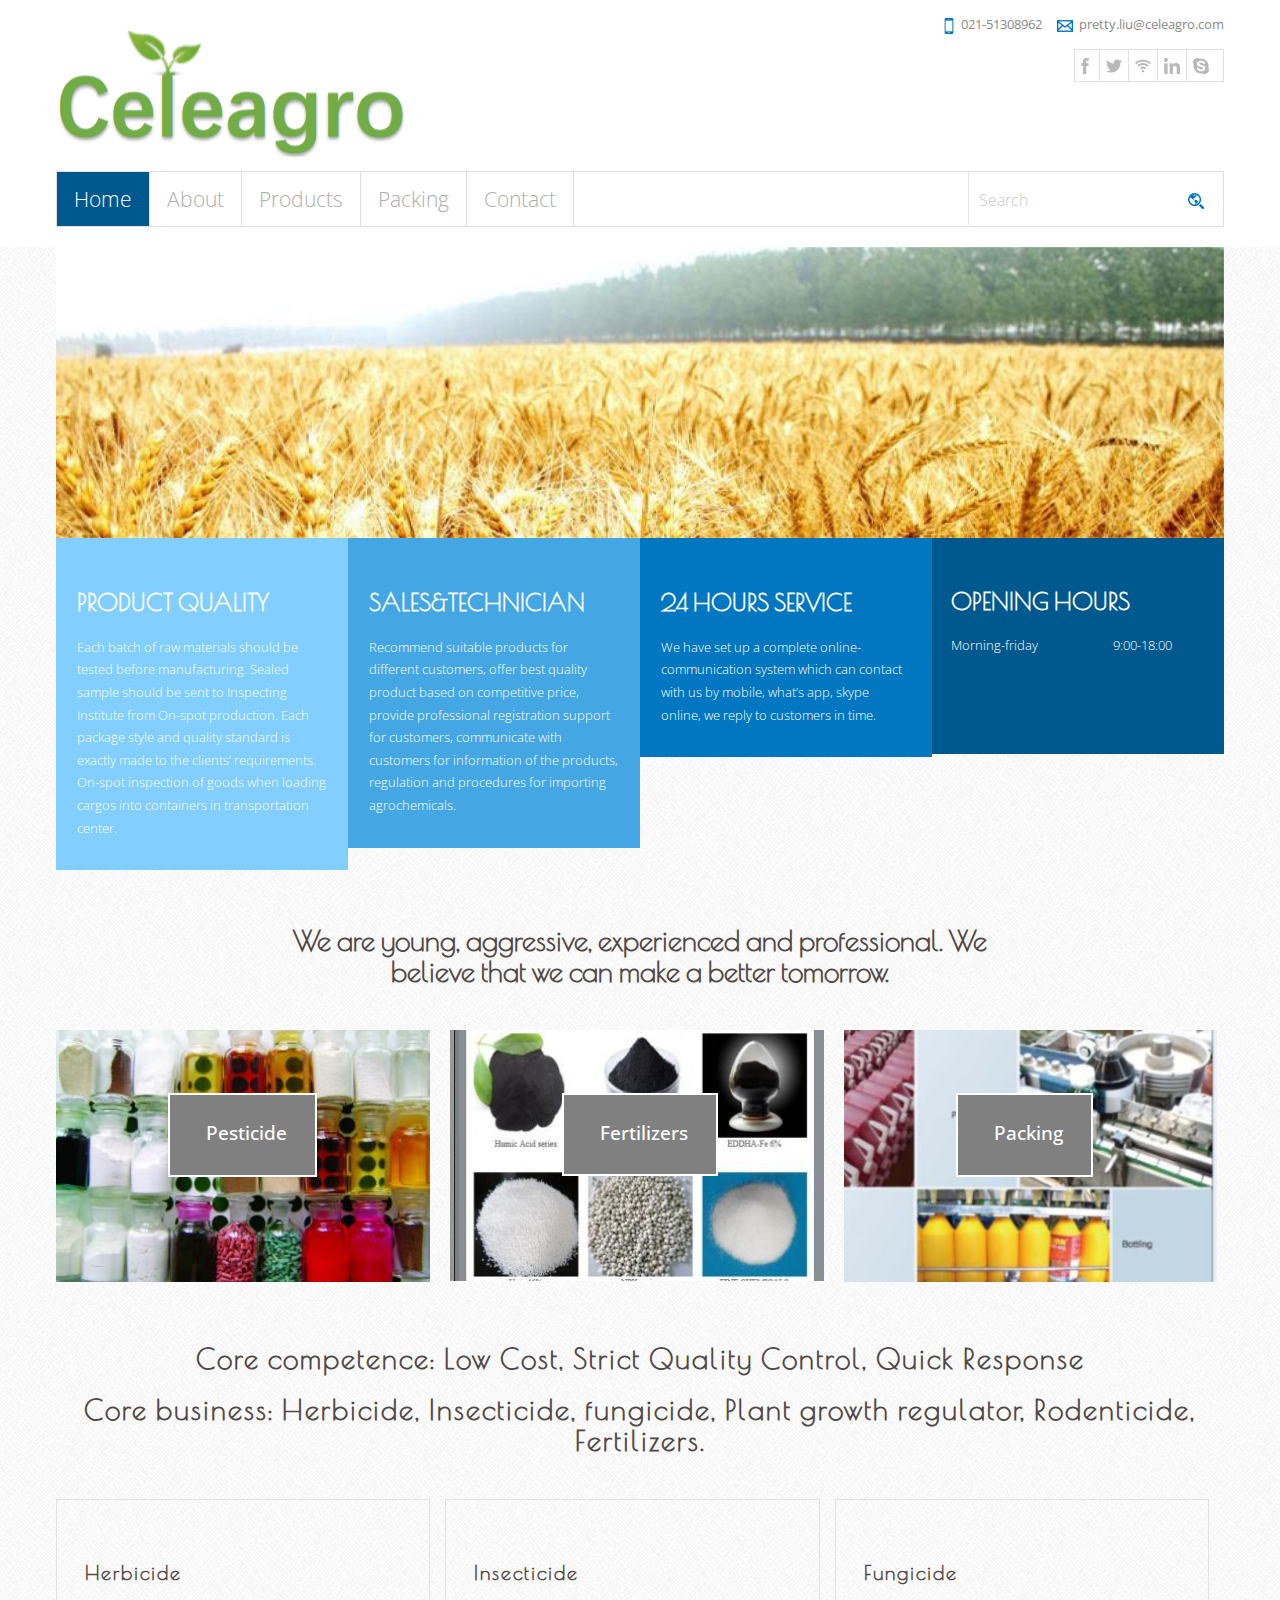
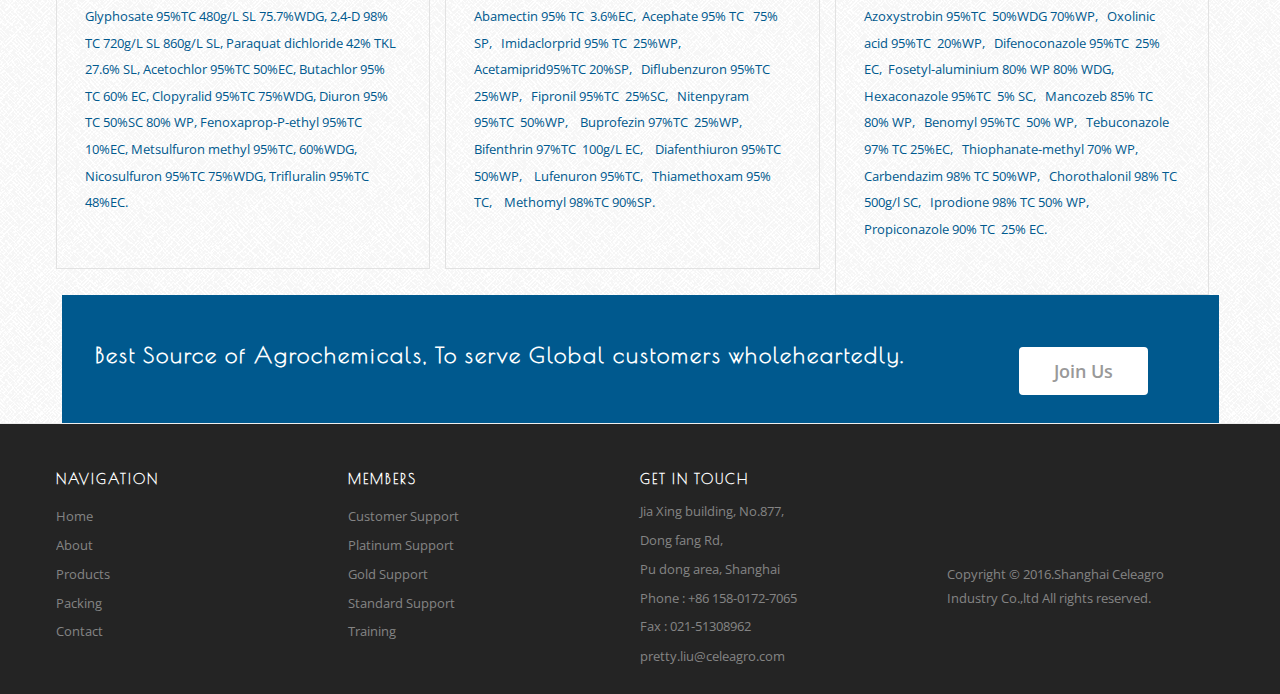
<file: WebContent/index.html>
<!DOCTYPE HTML>
<html>
<head>
<title>Home</title>
<link href="css/bootstrap.css" rel="stylesheet" type="text/css"
	media="all">
<link href="css/style.css" rel="stylesheet" type="text/css" media="all" />
<meta name="viewport"
	content="width=device-width, initial-scale=1, maximum-scale=1">
<meta http-equiv="Content-Type" content="text/html; charset=utf-8" />
<script type="application/x-javascript"> addEventListener("load", function() { setTimeout(hideURLbar, 0); }, false); function hideURLbar(){ window.scrollTo(0,1); }>
</script>
<meta name="keywords"
	content="Medicus Responsive web template, Bootstrap Web Templates, Flat Web Templates, AndriodCompatible web template, Smartphone Compatible web template, free webdesigns for Nokia, Samsung, LG, SonyErricsson, Motorola web design" />
<link href='http://fonts.useso.com/css?family=Raleway' rel='stylesheet'
	type='text/css'>
<script src="js/jquery.min.js"> </script>
<!--fonts-->
<link href='http://fonts.useso.com/css?family=Poiret+One'
	rel='stylesheet' type='text/css'>
<link
	href='http://fonts.useso.com/css?family=Open+Sans:300italic,400italic,600italic,700italic,800italic,700,300,600,800,400'
	rel='stylesheet' type='text/css'>
<!--/fonts-->
<link rel="stylesheet" href="css/responsiveslides.css">
<script src="js/responsiveslides.min.js"></script>
<script>
		    // You can also use "$(window).load(function() {"
			    $(function () {
			
			      // Slideshow 1
			      $("#slider1").responsiveSlides({
			        maxwidth: 1600,
			        speed: 600
			      });
			});
		  </script>
<!-- Bootstrap core JavaScript
    ================================================== -->
<!-- Placed at the end of the document so the pages load faster -->
<!-- js -->
<script src="js/bootstrap.js"></script>
<!-- js -->
<script type="text/javascript" src="js/move-top.js"></script>
<script type="text/javascript" src="js/easing.js"></script>
<!--/script-->
<script type="text/javascript">
			jQuery(document).ready(function($) {
				$(".scroll").click(function(event){		
					event.preventDefault();
					$('html,body').animate({scrollTop:$(this.hash).offset().top},900);
				});
			});
</script>

</head>
<body>
	<!--start-header-->
	<div class="header">
		<!--start-container-->
		<div class="container">
			<!--start-top-header-->
			<div class="main-header">

				<div class="clearfix"></div>
				<div class="top-header">
					<div class="logo">
						<a href="index.html"><img src="images/logo.png" title="logo" /></a>
					</div>
					<div class="top-header-right">
						<ul class="support">
							<li><span><i class="tele-in"> </i>021-51308962</span></li>
							<li><a href="mailto:pretty.liu@celeagro.com"><i> </i>pretty.liu@celeagro.com</a></li>
						</ul>
						<div class="top-header-contact-account">

							<div class="social">
								<ul>
									<li><a href="#"><i class="facebook"> </i></a></li>
									<li><a href="#"><i class="twitter"> </i></a></li>
									<li><a href="#"><i class="dribble"> </i></a></li>
									<li><a href="#"><i class="linkdin"> </i></a></li>
									<li><a href="#"><i class="google"> </i></a></li>
								</ul>
							</div>
						</div>
						<div class="clearfix"></div>
					</div>
					<div class="clearfix"></div>
				</div>
				<!--End-top-header-->

				<!--start-main-header-->
				<div class="navigation">
					<div class="container">
						<nav class="navbar navbar-default">
							<div class="navbar-header">
								<button type="button" class="navbar-toggle collapsed"
									data-toggle="collapse"
									data-target="#bs-example-navbar-collapse-1">
									<span class="sr-only">Toggle navigation</span> <span
										class="icon-bar"> </span> <span class="icon-bar"> </span> <span
										class="icon-bar"> </span>
								</button>
							</div>

							<div class="collapse navbar-collapse nav-wil"
								id="bs-example-navbar-collapse-1">
								<ul class="nav navbar-nav">
									<li class="active"><a href="index.html">Home <span
											class="sr-only">(current)</span></a></li>
									<li><a href="about.html">About</a></li>
									<li><a href="products.html">Products</a></li>
									<li><a href="packing.html">Packing</a></li>
									<li><a href="contact.html">Contact</a></li>
								</ul>
								<div class="search">
									<form>
										<input type="search" value="Search" onFocus="this.value = '';"
											onBlur="if (this.value == '') {this.value = 'Search';}"
											required=""> <input type="submit" value=" ">
									</form>
								</div>
								<div class="clearfix"></div>
							</div>
							<!-- /.navbar-collapse -->
						</nav>
					</div>
				</div>
				<div class="clearfix"></div>
			</div>
			<!-- script-for-menu -->
			<script>
				$("span.menu").click(function(){
					$(".top-nav ul").slideToggle("slow" , function(){
					});
				});
		 </script>
			<!-- script-for-menu -->
		</div>
		<!----End-main-header----->
	</div>
	<div class="clearfix"></div>
	<!---End-header--->
	<!--start-image-slider---->
	<div class="image-slider">
		<!-- Slideshow 1 -->
		<ul class="rslides" id="slider1">
			<li><img src="images/slider1.jpg" alt=""></li>
			<li><img src="images/slider2.jpg" alt=""></li>
			<li><img src="images/slider3.jpg" alt=""></li>
		</ul>
		<!-- Slideshow 2 -->
		<div class="banner-grids">
			<div class="container">
				<div class="banner-grid1">
					<h3>Product Quality</h3>
					<p>Each batch of raw materials should be tested before
						manufacturing. Sealed sample should be sent to Inspecting
						Institute from On-spot production. Each package style and quality
						standard is exactly made to the clients’ requirements. On-spot
						inspection of goods when loading cargos into containers in
						transportation center.</p>
				</div>
				<div class="banner-grid2">
					<h3>Sales&Technician</h3>
					<p>Recommend suitable products for different customers, offer
						best quality product based on competitive price, provide
						professional registration support for customers, communicate with
						customers for information of the products, regulation and
						procedures for importing agrochemicals.</p>
				</div>
				<div class="banner-grid3">
					<h3>24 Hours Service</h3>
					<p>We have set up a complete online-communication system which
						can contact with us by mobile, what’s app, skype online, we reply
						to customers in time.</p>
				</div>
				<div class="banner-grid4">
					<h3>Opening Hours</h3>
					<ul>
						<li>Morning-friday<span>9:00-18:00</span></li>
					</ul>
				</div>
			</div>
		</div>
	</div>
	<!--End-image-slider---->
	<!---start-content----->
	<div class="content">
		<div class="container">
			<div class="content-grids">
				<h2>We are young, aggressive, experienced and professional. We
					believe that we can make a better tomorrow.</h2>
				<div class="col-md-4 contnt-grids">
					<img src="images/w1.jpg" class="img-responsive" alt="" />
					<div class="caption2">
						<h3>
							<a href="products.html">Pesticide</a>
						</h3>
					</div>
				</div>
				<div class="col-md-4 contnt-grids cntr">
					<img src="images/w2.jpg" class="img-responsive" alt="" />
					<div class="caption2">
						<h3>
							<a href="products.html">Fertilizers</a>
						</h3>
					</div>
				</div>
				<div class="col-md-4 contnt-grids">
					<img src="images/w3.jpg" class="img-responsive" alt="" />
					<div class="caption2">
						<h3>
							<a href="packing.html">Packing</a>
						</h3>
					</div>
				</div>
				<div class="clearfix"></div>
			</div>
		</div>
	</div>
	<!---start-content//----->
	<div class="recent">
		<div class="container">
			<div class="recent-head">
				<h3>Core competence: Low Cost, Strict Quality Control, Quick
					Response</h3>
				<h3>Core business: Herbicide, Insecticide, fungicide, Plant
					growth regulator, Rodenticide, Fertilizers.</h3>
			</div>
			<div class="charitys">
				<div class="col-md-4 chrt_grid">
					<div class="chrty">
						<h3>Herbicide</h3>
						<p>Glyphosate 95%TC 480g/L SL 75.7%WDG, 2,4-D 98% TC 720g/L SL
							860g/L SL, Paraquat dichloride 42% TKL 27.6% SL, Acetochlor 95%TC
							50%EC, Butachlor 95% TC 60% EC, Clopyralid 95%TC 75%WDG, Diuron
							95% TC 50%SC 80% WP, Fenoxaprop-P-ethyl 95%TC 10%EC, Metsulfuron
							methyl 95%TC, 60%WDG, Nicosulfuron 95%TC 75%WDG, Trifluralin
							95%TC 48%EC.</p>
					</div>
				</div>
				<div class="col-md-4 chrt_grid middle">
					<div class="chrty">
						<h3>Insecticide</h3>
						<p>Abamectin 95% TC  3.6%EC,  Acephate 95% TC   75% SP,  
							Imidaclorprid 95% TC  25%WP,   Acetamiprid95%TC 20%SP,  
							Diflubenzuron 95%TC  25%WP,   Fipronil 95%TC  25%SC,   Nitenpyram
							95%TC  50%WP,    Buprofezin 97%TC  25%WP,    Bifenthrin 97%TC 
							100g/L EC,    Diafenthiuron 95%TC  50%WP,    Lufenuron 95%TC,  
							Thiamethoxam 95% TC,    Methomyl 98%TC 90%SP.</p>
					</div>
				</div>
				<div class="col-md-4 chrt_grid">
					<div class="chrty">
						<h3>Fungicide</h3>
						<p>Azoxystrobin 95%TC  50%WDG 70%WP,   Oxolinic acid 95%TC 
							20%WP,   Difenoconazole 95%TC  25% EC,  Fosetyl-aluminium 80% WP
							80% WDG,   Hexaconazole 95%TC  5% SC,   Mancozeb 85% TC 80% WP,  
							Benomyl 95%TC  50% WP,   Tebuconazole 97% TC 25%EC,  
							Thiophanate-methyl 70% WP,   Carbendazim 98% TC 50%WP,  
							Chorothalonil 98% TC 500g/l SC,   Iprodione 98% TC 50% WP,  
							Propiconazole 90% TC  25% EC.</p>
					</div>
				</div>
				<div class="clearfix"></div>
			</div>
			<div class="clearfix"></div>
		</div>
	</div>
	<!---->
	<div class="join">
		<div class="container">
			<div class="col-md-9 join-info">
				<h3>Best Source of Agrochemicals, To serve Global customers
					wholeheartedly.</h3>

			</div>
			<div class="col-md-3 join-link">
				<a href="contact.html">Join Us</a>
			</div>
			<div class="clearfix"></div>
		</div>
	</div>
	<!--
	<div class="featured">
		<div class="container">
			<div class="project_grids">
				<div class="col-md-4 project1 fetur">
					<h3>FEATURED PROJECTS</h3>
					<img src="images/r1.jpg" class="img-responsive" alt="" />
					<p>Cras malesuada aliquet lorem, ac varius arcu mattis egestas.
						Sed molestie tincidunt ex, ac finibus felis porttitor id. Fusce
						eleifend magna eget nibh pharetra condimentum sit amet molestie
						erat.</p>
				</div>
				<div class="col-md-4 project2 fetur">
					<h3>REMEDY & CURATIVE</h3>
					<div class="event">
						<h5>
							<a href="#">12 November, 2015</a>
						</h5>
						<p>Etiam efficitur porttitor tortor nec accumsan. Mauris et
							orci ante. Ut sed tortor rhoncus massa accumsan egestas. Sed
							fringilla at mauris sed ullamcorper.</p>
					</div>
					<div class="event">
						<h5>
							<a href="#">12 November, 2015</a>
						</h5>
						<p>Etiam efficitur porttitor tortor nec accumsan. Mauris et
							orci ante. Ut sed tortor rhoncus massa accumsan egestas. Sed
							fringilla at mauris sed ullamcorper.</p>
					</div>
					<div class="event">
						<h5>
							<a href="#">12 November, 2015</a>
						</h5>
						<p>Etiam efficitur porttitor tortor nec accumsan. Mauris et
							orci ante. Ut sed tortor rhoncus massa accumsan egestas. Sed
							fringilla at mauris sed ullamcorper.</p>
					</div>
				</div>
				<div class="col-md-4 project3 fetur">
					<h3>Treatment For Your Skin</h3>
					<ul>
						<li><a href="#"><span>></span>Child Protection</a></li>
						<li><a href="#"><span>></span>Health and Nutrition</a></li>
						<li><a href="#"><span>></span>HIV/AIDS</a></li>
						<li><a href="#"><span>></span>Livelihoods</a></li>
						<li><a href="#"><span>></span>Kidsave International</a></li>
						<li><a href="#"><span>></span>Union Rescue Mission</a></li>
						<li class="last"><a href="#"><span>></span>Child
								Attivities</a></li>
					</ul>
				</div>
				<div class="clearfix"></div>
			</div>
		</div>
	</div>  -->
	<!---->
	<div class="footer">
		<div class="container">
			<div class="col-md-3 ftr_navi ftr">
				<h3>NAVIGATION</h3>
				<ul>
					<li><a href="index.html">Home</a></li>
					<li><a href="about.html">About</a></li>
					<li><a href="products.html">Products</a></li>
					<li><a href="packing.html">Packing</a></li>
					<li><a href="contact.html">Contact</a></li>
				</ul>
			</div>
			<div class="col-md-3 ftr_navi ftr">
				<h3>MEMBERS</h3>
				<ul>
					<li><a href="#">Customer Support</a></li>
					<li><a href="#">Platinum Support</a></li>
					<li><a href="#">Gold Support</a></li>
					<li><a href="#">Standard Support</a></li>
					<li><a href="#">Training</a></li>
				</ul>
			</div>

			<div class="col-md-3 get_in_touch ftr">
				<h3>GET IN TOUCH</h3>
				<p>Jia Xing building, No.877,</p>
				<p>Dong fang Rd,</p>
				<p>Pu dong area, Shanghai</p>
				<p>Phone : +86 158-0172-7065</p>
				<p>Fax : 021-51308962</p>
				<a href="mailto:pretty.liu@celeagro.com"><i> </i>pretty.liu@celeagro.com</a>
			</div>

			<div class="col-md-3 ftr-logo">
			
				<p>
					Copyright &copy; 2016.<a href="http://www.celeagro.com/"
						target="_blank" title="蒲奕国际">Shanghai Celeagro Industry
						Co.,ltd</a> All rights reserved.
				</p>
			</div>
			<div class="clearfix"></div>
		</div>
	</div>
	<!---End-container---->
	<!---->
	<script type="text/javascript">
		$(document).ready(function() {
				/*
				var defaults = {
				containerID: 'toTop', // fading element id
				containerHoverID: 'toTopHover', // fading element hover id
				scrollSpeed: 1200,
				easingType: 'linear' 
				};
				*/
		$().UItoTop({ easingType: 'easeOutQuart' });
});
</script>
	<a href="#to-top" id="toTop" style="display: block;"> <span
		id="toTopHover" style="opacity: 1;"> </span></a>
	<!---->
</body>
</html>
</file>
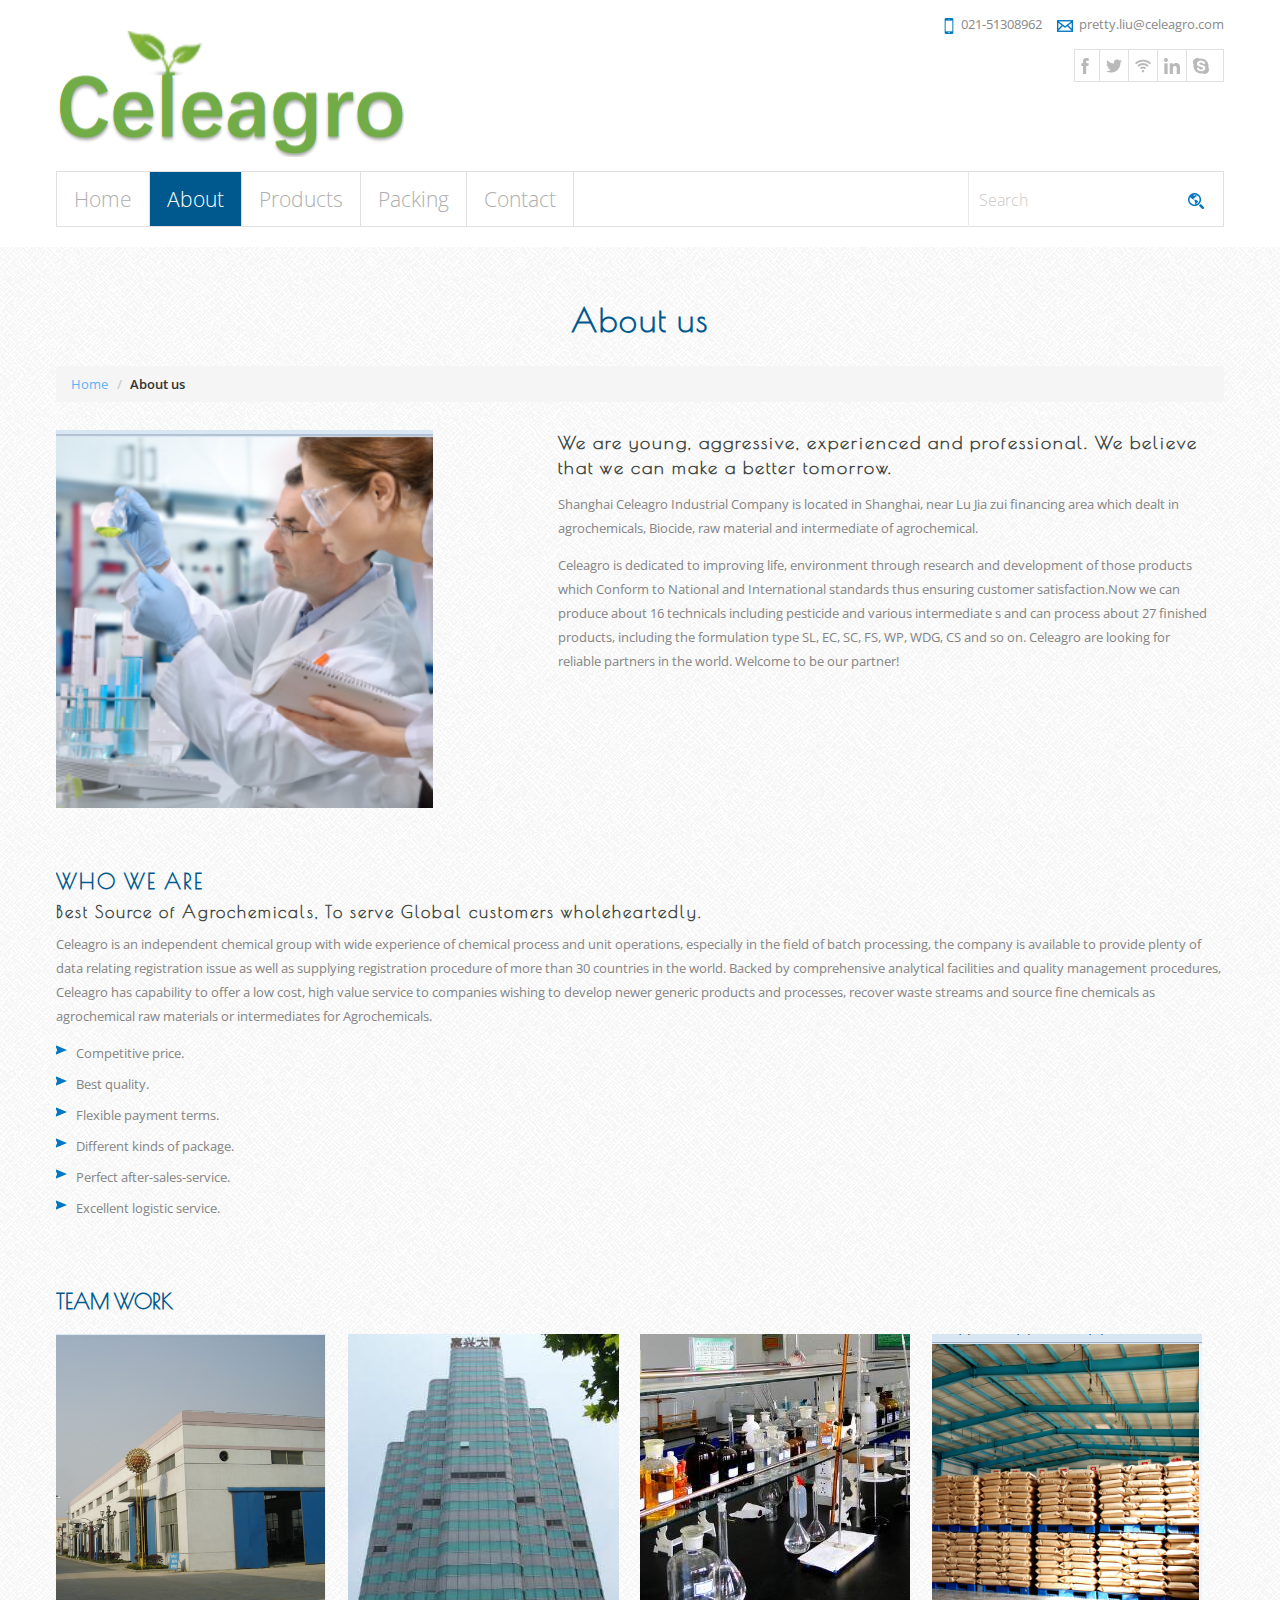
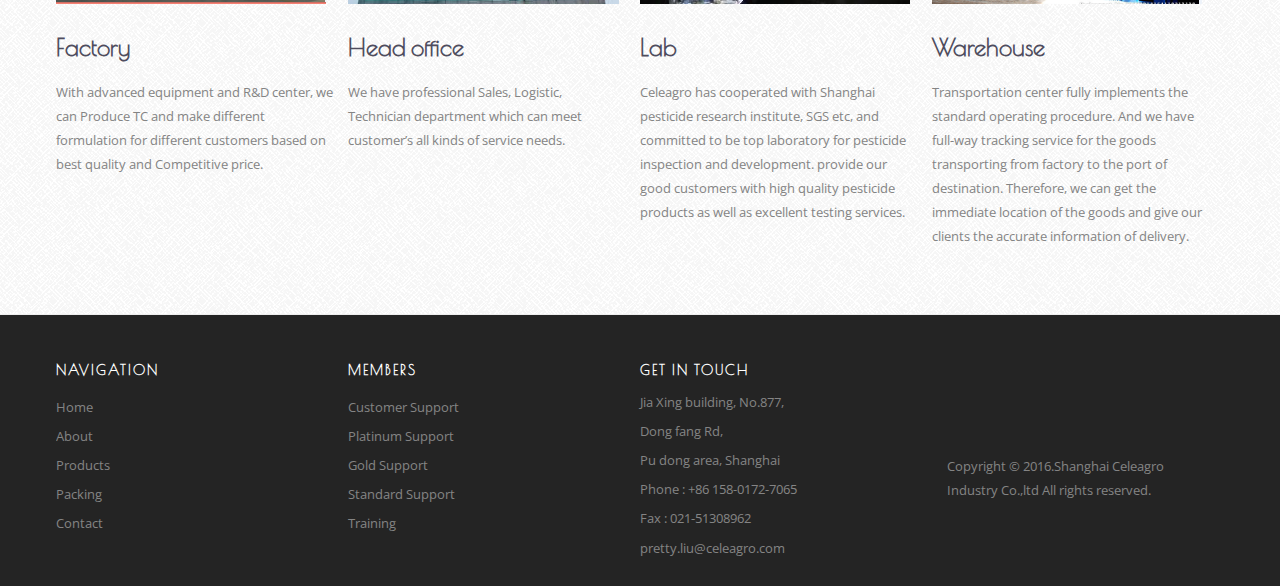
<file: WebContent/about.html>
<!DOCTYPE HTML>
<html>
<head>
<title>About</title>
<link href="css/bootstrap.css" rel="stylesheet" type="text/css"
	media="all">
<link href="css/style.css" rel="stylesheet" type="text/css" media="all" />
<link href='http://fonts.useso.com/css?family=Raleway' rel='stylesheet'
	type='text/css'>
<link rel="stylesheet" href="css/responsiveslides.css">
<script src="js/jquery.min.js"></script>
<meta name="viewport"
	content="width=device-width, initial-scale=1, maximum-scale=1">
<meta http-equiv="Content-Type" content="text/html; charset=utf-8" />
<script type="application/x-javascript">
	 addEventListener("load", function() { setTimeout(hideURLbar, 0); }, false); function hideURLbar(){ window.scrollTo(0,1); }>

</script>
<meta name="keywords"
	content="Medicus Responsive web template, Bootstrap Web Templates, Flat Web Templates, Andriod Compatible web template, 
Smartphone Compatible web template, free webdesigns for Nokia, Samsung, LG, SonyErricsson, Motorola web design" />
<!--fonts-->
<link href='http://fonts.useso.com/css?family=Poiret+One'
	rel='stylesheet' type='text/css'>
<link
	href='http://fonts.useso.com/css?family=Open+Sans:300italic,400italic,600italic,700italic,800italic,700,300,600,800,400'
	rel='stylesheet' type='text/css'>
<!--/fonts-->
<!-- Bootstrap core JavaScript
    ================================================== -->
<!-- Placed at the end of the document so the pages load faster -->
<!-- js -->
<script src="js/bootstrap.js"></script>
<!-- js -->
<script type="text/javascript" src="js/move-top.js"></script>
<script type="text/javascript" src="js/easing.js"></script>
<!--/script-->
<script type="text/javascript">
	jQuery(document).ready(function($) {
		$(".scroll").click(function(event) {
			event.preventDefault();
			$('html,body').animate({
				scrollTop : $(this.hash).offset().top
			}, 900);
		});
	});
</script>
</head>
<body>
	<!-----start-header----->
	<div class="header">
		<!---start-container---->
		<div class="container">
			<!--start-top-header-->
			<div class="main-header">

				<div class="clearfix"></div>
				<div class="top-header">
					<div class="logo">
						<a href="index.html"><img src="images/logo.png" title="logo" /></a>
					</div>
					<div class="top-header-right">
						<ul class="support">
							<li><span><i class="tele-in"> </i>021-51308962</span></li>
							<li><a href="mailto:pretty.liu@celeagro.com"><i> </i>pretty.liu@celeagro.com</a></li>
						</ul>
						<div class="top-header-contact-account">

							<div class="social">
								<ul>
									<li><a href="#"><i class="facebook"> </i></a></li>
									<li><a href="#"><i class="twitter"> </i></a></li>
									<li><a href="#"><i class="dribble"> </i></a></li>
									<li><a href="#"><i class="linkdin"> </i></a></li>
									<li><a href="#"><i class="google"> </i></a></li>
								</ul>
							</div>
						</div>
						<div class="clearfix"></div>
					</div>
					<div class="clearfix"></div>
				</div>
			</div>
			<!--End-top-header-->
			<div class="navigation">
				<div class="container">
					<nav class="navbar navbar-default">
						<div class="navbar-header">
							<button type="button" class="navbar-toggle collapsed"
								data-toggle="collapse"
								data-target="#bs-example-navbar-collapse-1">
								<span class="sr-only">Toggle navigation</span> <span
									class="icon-bar"> </span> <span class="icon-bar"> </span> <span
									class="icon-bar"> </span>
							</button>
						</div>
						<div class="collapse navbar-collapse nav-wil"
							id="bs-example-navbar-collapse-1">
							<ul class="nav navbar-nav">
								<li><a href="index.html">Home <span class="sr-only">(current)</span></a></li>
								<li class="active"><a href="about.html">About</a></li>
								<li><a href="products.html">Products</a></li>
								<li><a href="packing.html">Packing</a></li>
								<li><a href="contact.html">Contact</a></li>
							</ul>
							<div class="search">
								<form>
									<input type="search" value="Search" onfocus="this.value = '';"
										onblur="if (this.value == '') {this.value = 'Search';}"
										required=""> <input type="submit" value=" ">
								</form>
							</div>
							<div class="clearfix"></div>
						</div>
						<!-- /.navbar-collapse -->
					</nav>
				</div>
			</div>
			<div class="clearfix"></div>
			<!----start-main-header----->
			<div class="main-header">

				<!-- script-for-menu -->
				<script>
					$("span.menu").click(function() {
						$(".top-nav ul").slideToggle("slow", function() {
						});
					});
				</script>
				<!-- script-for-menu -->


			</div>
			<!----End-main-header----->
		</div>
	</div>
	<!---End-header--->
	<!--start-about-->
	<div class="about">
		<div class="container">
			<div class="about-main">
				<h3>About us</h3>
				<ol class="breadcrumb">
					<li><a href="index.html">Home</a></li>
					<li class="active">About us</li>
				</ol>
				<div class="about-top">
					<div class="col-md-5 about-top-left">
						<img src="images/B.jpg" class="img-responsive" alt="" />
					</div>
					<div class="col-md-7 about-top-right">
						<h4>We are young, aggressive, experienced and professional.
							We believe that we can make a better tomorrow.</h4>
						<p>Shanghai Celeagro Industrial Company is located in
							Shanghai, near Lu Jia zui financing area which dealt in
							agrochemicals, Biocide, raw material and intermediate of
							agrochemical.</p>
						<p>Celeagro is dedicated to improving life, environment
							through research and development of those products which Conform
							to National and International standards thus ensuring customer
							satisfaction.Now we can produce about 16 technicals including
							pesticide and various intermediate s and can process about 27
							finished products, including the formulation type SL, EC, SC, FS,
							WP, WDG, CS and so on. Celeagro are looking for reliable partners
							in the world. Welcome to be our partner!</p>
					</div>
					<div class="clearfix"></div>
				</div>
			</div>
		</div>
		<!------->
		<div class="who_are">
			<div class="container">
				<h3>WHO WE ARE</h3>
				<h4>Best Source of Agrochemicals, To serve Global customers
					wholeheartedly.</h4>
				<p>Celeagro is an independent chemical group with wide
					experience of chemical process and unit operations, especially in
					the field of batch processing, the company is available to provide
					plenty of data relating registration issue as well as supplying
					registration procedure of more than 30 countries in the world.
					Backed by comprehensive analytical facilities and quality
					management procedures, Celeagro has capability to offer a low cost,
					high value service to companies wishing to develop newer generic
					products and processes, recover waste streams and source fine
					chemicals as agrochemical raw materials or intermediates for
					Agrochemicals.</p>

				<div class="about-list">
					<ul>
						<li><a href="">Competitive price.</a></li>
						<li><a href="">Best quality.</a></li>
						<li><a href="">Flexible payment terms.</a></li>
						<li><a href="">Different kinds of package.</a></li>
						<li><a href="">Perfect after-sales-service.</a></li>
						<li><a href="">Excellent logistic service.</a></li>
					</ul>
				</div>
			</div>
		</div>
		<!------->
		<div class="team-work">
			<div class="container">
				<h3 class="team">TEAM WORK</h3>
				<div class="team-grids">
					<div class="col-md-3 team-grid">
						<img src="images/b1.jpg" alt="" />
						<h3>
							<a href="single.html">Factory</a>
						</h3>
						<p>With advanced equipment and R&D center, we can Produce TC and make different formulation for different customers based on best quality and Competitive price.</p>
					</div>
					<div class="col-md-3 team-grid">
						<img src="images/b2.jpg" alt="" />
						<h3>
							<a href="single.html">Head office</a>
						</h3>
						<p>We have professional Sales, Logistic, Technician department which can meet customer’s all kinds of service needs.</p>
					</div>
					<div class="col-md-3 team-grid">
						<img src="images/b3.jpg" alt="" />
						<h3>
							<a href="single.html">Lab</a>
						</h3>
						<p>Celeagro has cooperated with Shanghai pesticide research institute, SGS etc, and committed to be top laboratory for pesticide inspection and development. provide our good customers with high quality pesticide products as well as excellent testing services.</p>
					</div>
					<div class="col-md-3 team-grid">
						<img src="images/b4.jpg" alt="" />
						<h3>
							<a href="single.html">Warehouse</a>
						</h3>
						<p>Transportation center fully implements the standard operating procedure. And we have full-way tracking service for the goods transporting from factory to the port of destination. Therefore, we can get the immediate location of the goods and give our clients the accurate information of delivery.</p>
					</div>
					<div class="clearfix"></div>
				</div>
			</div>
		</div>
	</div>
	<div class="footer">
		<div class="container">
			<div class="col-md-3 ftr_navi ftr">
				<h3>NAVIGATION</h3>
				<ul>
					<li><a href="index.html">Home</a></li>
					<li><a href="about.html">About</a></li>
					<li><a href="products.html">Products</a></li>
					<li><a href="packing.html">Packing</a></li>
					<li><a href="contact.html">Contact</a></li>
				</ul>
			</div>
			<div class="col-md-3 ftr_navi ftr">
				<h3>MEMBERS</h3>
				<ul>
					<li><a href="#">Customer Support</a></li>
					<li><a href="#">Platinum Support</a></li>
					<li><a href="#">Gold Support</a></li>
					<li><a href="#">Standard Support</a></li>
					<li><a href="#">Training</a></li>
				</ul>
			</div>
			<div class="col-md-3 get_in_touch ftr">
				<h3>GET IN TOUCH</h3>
				<p>Jia Xing building, No.877,</p>
				<p>Dong fang Rd,</p>
				<p>Pu dong area, Shanghai</p>
				<p>Phone : +86 158-0172-7065</p>
				<p>Fax : 021-51308962</p>
				<a href="mailto:pretty.liu@celeagro.com"><i> </i>pretty.liu@celeagro.com</a>
			</div>
			<div class="col-md-3 ftr-logo">
			
				<p>
					Copyright &copy; 2016.<a href="http://www.celeagro.com/"
						target="_blank" title="蒲奕国际">Shanghai Celeagro Industry
						Co.,ltd</a> All rights reserved.
				</p>
			</div>
			<div class="clearfix"></div>
		</div>
	</div>
	<!---->
	<script type="text/javascript">
		$(document).ready(function() {
			/*
			var defaults = {
			containerID: 'toTop', // fading element id
			containerHoverID: 'toTopHover', // fading element hover id
			scrollSpeed: 1200,
			easingType: 'linear' 
			};
			 */
			$().UItoTop({
				easingType : 'easeOutQuart'
			});
		});
	</script>
	<a href="#to-top" id="toTop" style="display: block;"> <span
		id="toTopHover" style="opacity: 1;"> </span></a>
	<!---->

</body>
</html>
</file>
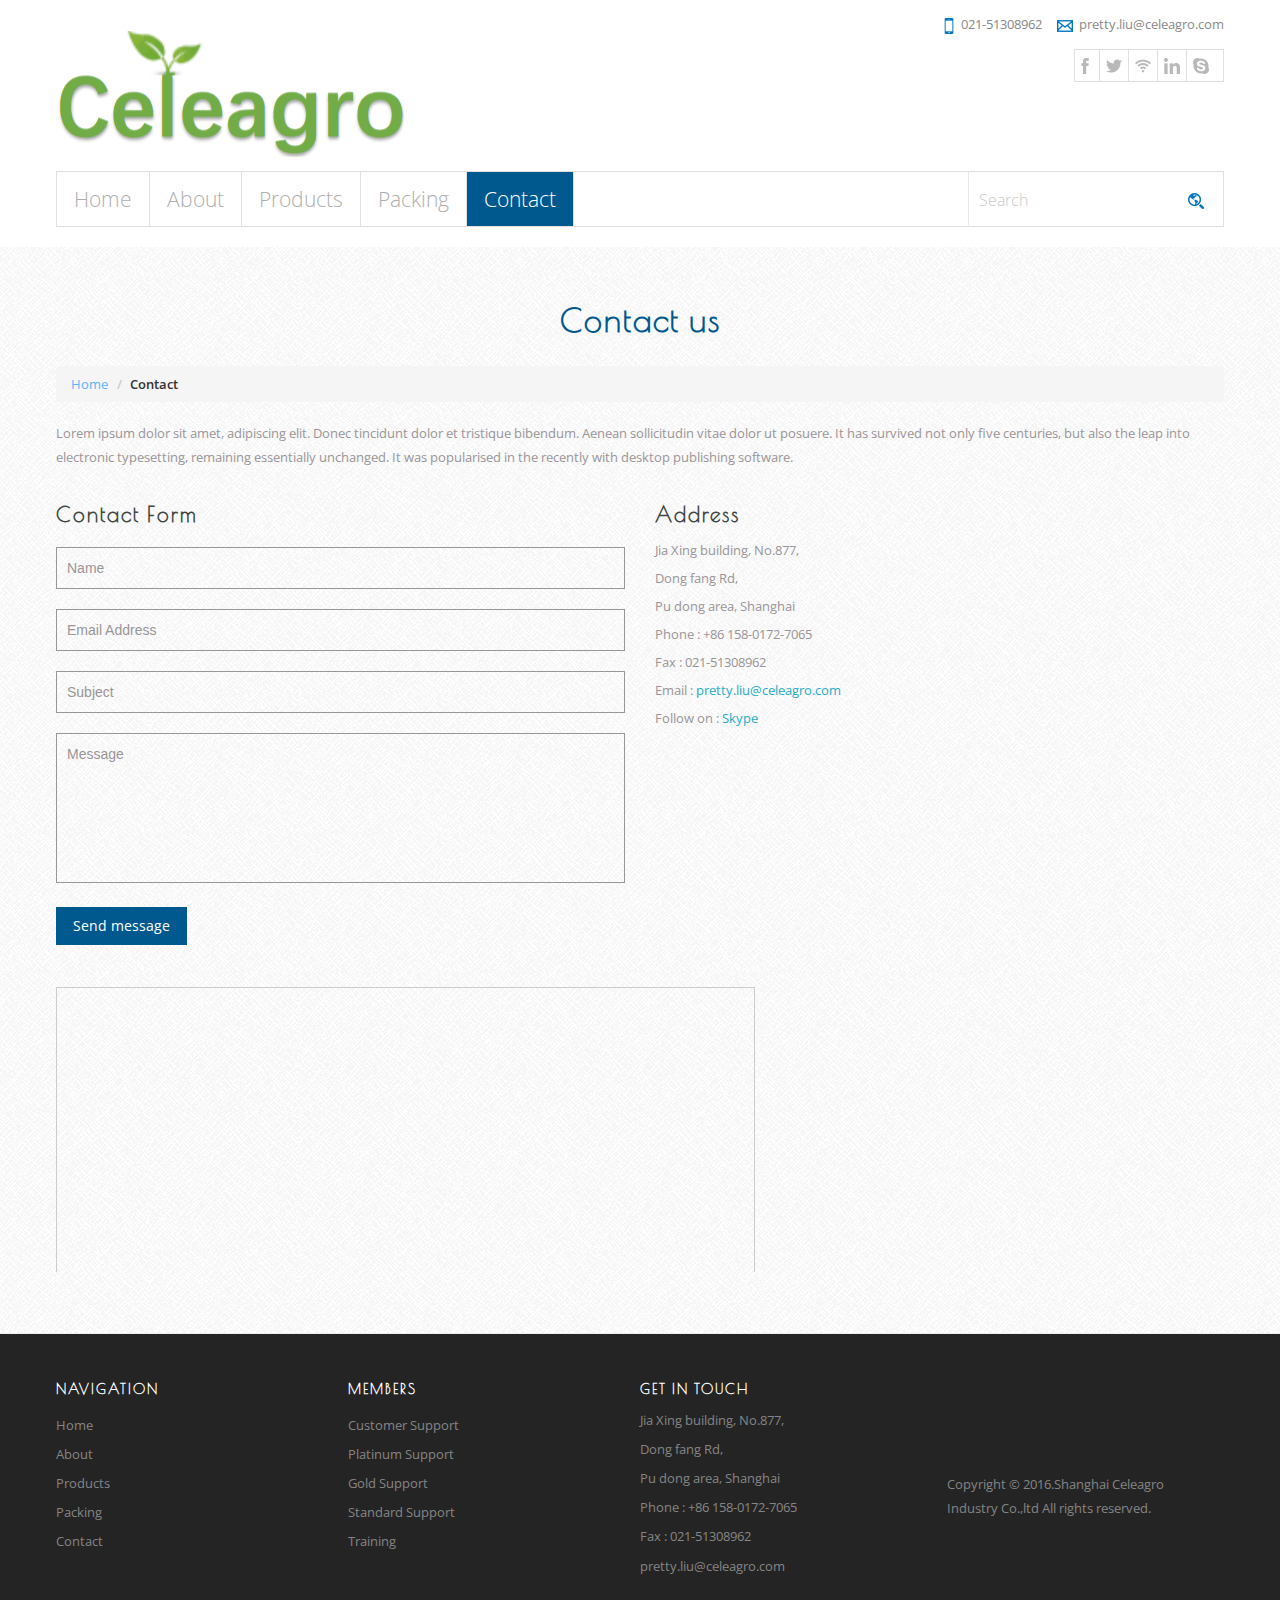
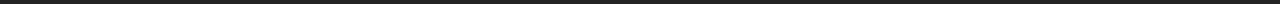
<file: WebContent/contact.html>
<!DOCTYPE HTML>
<html>
<head>
<title>Contact</title>		
<link href="css/bootstrap.css" rel="stylesheet" type="text/css" media="all">
<link href="css/style.css" rel="stylesheet" type="text/css"  media="all" />
<link href='http://fonts.useso.com/css?family=Raleway' rel='stylesheet' type='text/css'>
<link rel="stylesheet" href="css/responsiveslides.css">
<script src="js/jquery.min.js"></script>
<meta name="viewport" content="width=device-width, initial-scale=1, maximum-scale=1">
<meta http-equiv="Content-Type" content="text/html; charset=utf-8" />
<script type="application/x-javascript"> addEventListener("load", function() { setTimeout(hideURLbar, 0); }, false); function hideURLbar(){ window.scrollTo(0,1); }>
</script>
<meta name="keywords" content="Medicus Responsive web template, Bootstrap Web Templates, Flat Web Templates, Andriod Compatible web template, 
Smartphone Compatible web template, free webdesigns for Nokia, Samsung, LG, SonyErricsson, Motorola web design" 
		/>
<!--fonts-->
<link href='http://fonts.useso.com/css?family=Poiret+One' rel='stylesheet' type='text/css'>
<link href='http://fonts.useso.com/css?family=Open+Sans:300italic,400italic,600italic,700italic,800italic,700,300,600,800,400' rel='stylesheet' type='text/css'>
<!--/fonts-->
	<!-- Bootstrap core JavaScript
    ================================================== -->
    <!-- Placed at the end of the document so the pages load faster -->
	<!-- js -->
		 <script src="js/bootstrap.js"></script>
	<!-- js -->
		<script type="text/javascript" src="js/move-top.js"></script>
<script type="text/javascript" src="js/easing.js"></script>
<!--/script-->
<script type="text/javascript">
			jQuery(document).ready(function($) {
				$(".scroll").click(function(event){		
					event.preventDefault();
					$('html,body').animate({scrollTop:$(this.hash).offset().top},900);
				});
			});
</script>
	</head>
<body>
<!-----start-header----->
<div class="header">
	 <!---start-container---->
	 <div class="container">
								<!--start-top-header-->
					<div class="main-header">

				<div class="clearfix"> </div>
				<div class="top-header">
										<div class="logo">
						<a href="index.html"><img src="images/logo.png" title="logo" /></a>
					</div>
					<div class="top-header-right">
										<ul class="support">
											<li><span><i class="tele-in"> </i>021-51308962</span></li>
					<li><a href="mailto:pretty.liu@celeagro.com"><i> </i>pretty.liu@celeagro.com</a></li>
				</ul>
						<div class="top-header-contact-account">
							
							<div class="social">
								<ul>
									<li><a href="#"><i class="facebook"> </i></a></li>
									<li><a href="#"><i class="twitter"> </i></a></li>
									<li><a href="#"><i class="dribble"> </i></a></li>	
									<li><a href="#"><i class="linkdin"> </i></a></li>	
									<li><a href="#"><i class="google"> </i></a></li>										
								</ul>
							</div>
						</div>
						<div class="clearfix"> </div>
					</div>
					<div class="clearfix"> </div>
				</div>
				<!--End-top-header-->
				<div class="navigation">
	<div class="container">
		<nav class="navbar navbar-default">
									<div class="navbar-header">
			  <button type="button" class="navbar-toggle collapsed" data-toggle="collapse" data-target="#bs-example-navbar-collapse-1">
				<span class="sr-only">Toggle navigation</span>
				<span class="icon-bar"> </span>
				<span class="icon-bar"> </span>
				<span class="icon-bar"> </span>
			  </button>
			</div>
			<div class="collapse navbar-collapse nav-wil" id="bs-example-navbar-collapse-1">
			  <ul class="nav navbar-nav">
				<li><a href="index.html">Home <span class="sr-only">(current)</span></a></li>
				<li><a href="about.html">About</a></li>
				<li><a href="products.html">Products</a></li>
				<li><a href="packing.html">Packing</a></li>
				<li class="active"><a href="contact.html">Contact</a></li>
			  </ul>
				<div class="search">
					<form>
						<input type="search" value="Search" onfocus="this.value = '';" onblur="if (this.value == '') {this.value = 'Search';}" required="">
						<input type="submit" value=" ">
					</form>
				</div>
			  <div class="clearfix"> </div>
			</div><!-- /.navbar-collapse -->
		</nav>
	</div>
</div>
					<div class="clearfix"> </div>
				<!----start-main-header----->
				<div class="main-header">
		
			  <!-- script-for-menu -->
		 <script>
				$("span.menu").click(function(){
					$(".top-nav ul").slideToggle("slow" , function(){
					});
				});
		 </script>
		 <!-- script-for-menu -->	 
			
					
	 </div>
	<!----End-main-header----->
</div>	
</div>		
</div>	
<!---End-header--->
		<!---start-content----->
		<div class="content">
			<div class="container">
				<!---start-contact---->
				<div class="contact">
					<div class="contact-header">
							<h3>Contact us</h3>
							<ol class="breadcrumb">
							  <li><a href="index.html">Home</a></li>
							  <li class="active">Contact</li>						  
							</ol>
				  </div>
				  <div class="contact_head">
				   <p>Lorem ipsum dolor sit amet, adipiscing elit. Donec tincidunt dolor et tristique bibendum. Aenean sollicitudin vitae dolor ut posuere.
				 It has survived not only five centuries, but also the leap into electronic typesetting, remaining essentially unchanged. It was popularised in the recently with desktop publishing software.</p>
			 </div>	
		 <div class="contact-grids">	
			  <div class="col-md-6 contact_left">
			 		<h3>Contact Form</h3>
				  <form>
					 <div class="form_details">
						   <input type="text" class="text" value="Name" onfocus="this.value = '';" onblur="if (this.value == '') {this.value = 'Name';}">
						   <input type="text" class="text" value="Email Address" onfocus="this.value = '';" onblur="if (this.value == '') {this.value = 'Email Address';}">
							<input type="text" class="text" value="Subject" onfocus="this.value = '';" onblur="if (this.value == '') {this.value = 'Subject';}">
							<textarea value="Message" onfocus="this.value = '';" onblur="if (this.value == '') {this.value = 'Message';}">Message</textarea>
							<div class="clearfix"> </div>					   
							<input name="submit" type="submit" value="Send message">
					 </div>					 
				  </form>
			 </div>
			 <div class="col-md-6 contact_right">	
				   <h3>Address</h3>
				  <div class="address">
					 <ul>
					 <li>Jia Xing building, No.877, </li>
					 <li>Dong fang Rd,</li>
					 <li>Pu dong area, Shanghai</li>
					 <li>Phone : +86 158-0172-7065</li>
					 <li>Fax : 021-51308962</li>
					 <li>Email :   <a href="mailto:info@example.com">pretty.liu@celeagro.com</a></li>
					 <li>Follow on :  <a href="#">Skype</a>
					 </ul>
				  </div>					
			 </div>
			 <div class="clearfix"></div>
		 </div>
				  <div class="map">
					 <iframe src="map.html"> </iframe>
				  </div>
				<!---End-contact---->		
			</div>
		</div>
		<div class="footer">
			 <div class="container">				 	
				 <div class="col-md-3 ftr_navi ftr">
					 <h3>NAVIGATION</h3>
					 <ul>
						  <li><a href="index.html">Home</a></li>
						<li><a href="about.html">About</a></li>
						<li><a href="products.html">Products</a></li>
						<li><a href="packing.html">Packing</a></li>
						<li><a href="contact.html">Contact</a></li>
					 </ul>
				 </div>
				 <div class="col-md-3 ftr_navi ftr">
					 <h3>MEMBERS</h3>
					 <ul>
						 <li><a href="#">Customer Support</a></li>
						 <li><a href="#">Platinum Support</a></li>
						 <li><a href="#">Gold Support</a></li>						
						 <li><a href="#">Standard Support</a></li>
						 <li><a href="#">Training</a></li>
					 </ul>
				 </div>
				  <div class="col-md-3 get_in_touch ftr">
					  <h3>GET IN TOUCH</h3>
					  <p>Jia Xing building, No.877,</p>
					  <p>Dong fang Rd,</p>
					  <p>Pu dong area, Shanghai</p>
					  <p>Phone : +86 158-0172-7065</p>
					  <p>Fax : 021-51308962</p>
					  <a href="mailto:pretty.liu@celeagro.com"><i> </i>pretty.liu@celeagro.com</a> 
				 </div>
				 <div class="col-md-3 ftr-logo">
					
					 <p>Copyright &copy; 2016.<a href="http://www.celeagro.com/" target="_blank" title="蒲奕国际">Shanghai Celeagro Industry Co.,ltd</a> All rights reserved.</p>
				 </div>
				<div class="clearfix"></div>
			 </div>
		  </div>
		 <!---->
<script type="text/javascript">
		$(document).ready(function() {
				/*
				var defaults = {
				containerID: 'toTop', // fading element id
				containerHoverID: 'toTopHover', // fading element hover id
				scrollSpeed: 1200,
				easingType: 'linear' 
				};
				*/
		$().UItoTop({ easingType: 'easeOutQuart' });
});
</script>
<a href="#to-top" id="toTop" style="display: block;"> <span id="toTopHover" style="opacity: 1;"> </span></a>
<!----> 

	</body>
</html>
</file>
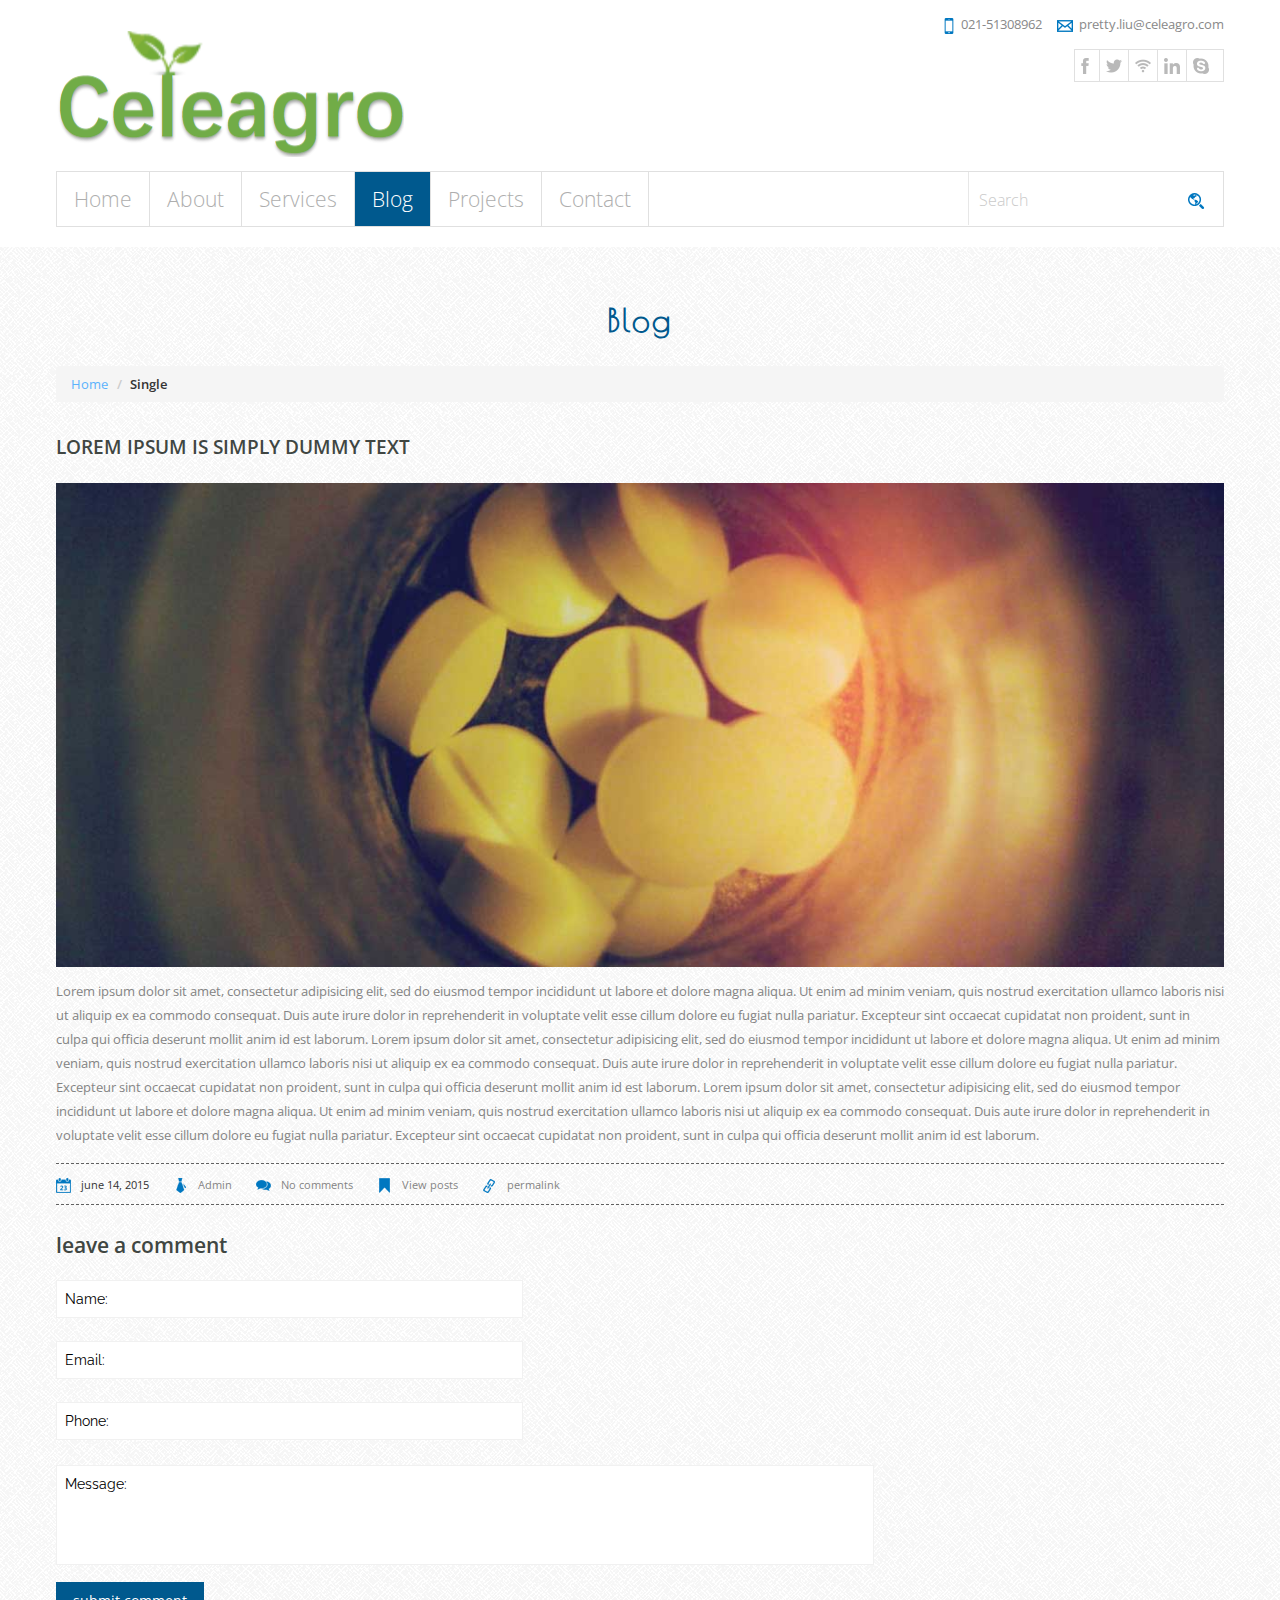
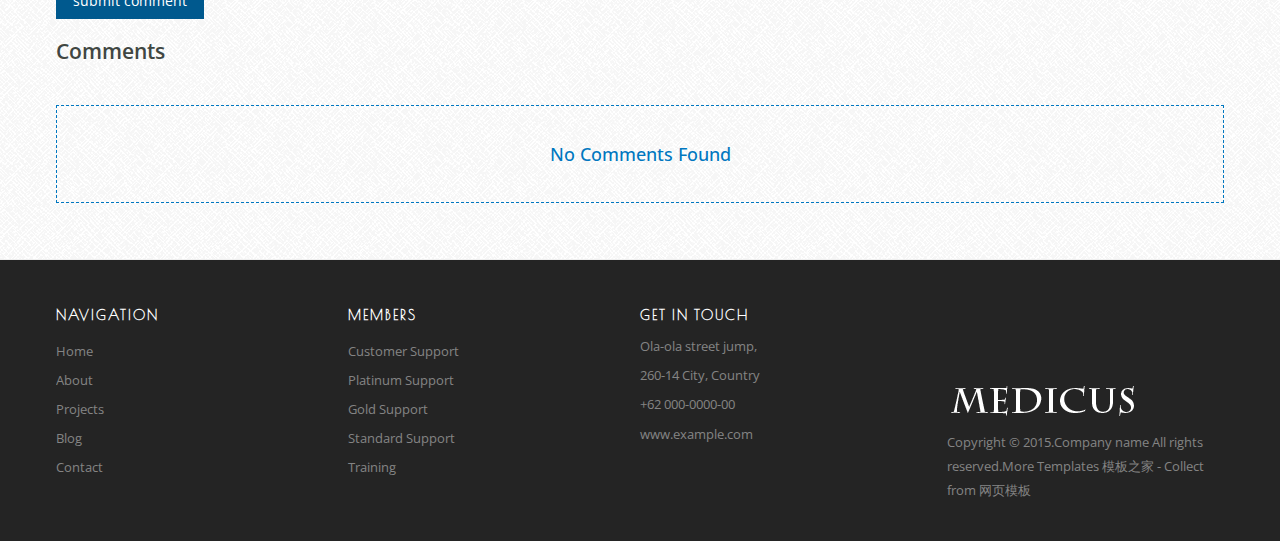
<file: WebContent/single.html>
<!DOCTYPE HTML>
<html>
<head>
<title>Single</title>	
<link href="css/bootstrap.css" rel="stylesheet" type="text/css" media="all">
<link href="css/style.css" rel="stylesheet" type="text/css"  media="all" />
<link href='http://fonts.useso.com/css?family=Raleway' rel='stylesheet' type='text/css'>
<link rel="stylesheet" href="css/responsiveslides.css">
<script src="js/jquery.min.js"></script>
<meta name="viewport" content="width=device-width, initial-scale=1, maximum-scale=1">
<meta http-equiv="Content-Type" content="text/html; charset=utf-8" />
<script type="application/x-javascript"> addEventListener("load", function() { setTimeout(hideURLbar, 0); }, false); function hideURLbar(){ window.scrollTo(0,1); }>
</script>
<meta name="keywords" content="Medicus Responsive web template, Bootstrap Web Templates, Flat Web Templates, Andriod Compatible web template, 
Smartphone Compatible web template, free webdesigns for Nokia, Samsung, LG, SonyErricsson, Motorola web design"/>
<!--fonts-->
<link href='http://fonts.useso.com/css?family=Poiret+One' rel='stylesheet' type='text/css'>
<link href='http://fonts.useso.com/css?family=Open+Sans:300italic,400italic,600italic,700italic,800italic,700,300,600,800,400' rel='stylesheet' type='text/css'>
<!--/fonts-->
	
		<!-- Bootstrap core JavaScript
    ================================================== -->
    <!-- Placed at the end of the document so the pages load faster -->
	<!-- js -->
		 <script src="js/bootstrap.js"></script>
	<!-- js -->
		<script type="text/javascript" src="js/move-top.js"></script>
<script type="text/javascript" src="js/easing.js"></script>
<!--/script-->
<script type="text/javascript">
			jQuery(document).ready(function($) {
				$(".scroll").click(function(event){		
					event.preventDefault();
					$('html,body').animate({scrollTop:$(this.hash).offset().top},900);
				});
			});
</script>
	</head>
<body>
<!-----start-header----->
<div class="header">
	 <!---start-container---->
	 <div class="container">
				<!--start-top-header-->
					<div class="main-header">

				<div class="clearfix"> </div>
				<div class="top-header">
										<div class="logo">
						<a href="index.html"><img src="images/logo.png" title="logo" /></a>
					</div>
					<div class="top-header-right">
											<ul class="support">
											<li><span><i class="tele-in"> </i>021-51308962</span></li>
					<li><a href="mailto:pretty.liu@celeagro.com"><i> </i>pretty.liu@celeagro.com</a></li>
				</ul>
						<div class="top-header-contact-account">
							
							<div class="social">
								<ul>
									<li><a href="#"><i class="facebook"> </i></a></li>
									<li><a href="#"><i class="twitter"> </i></a></li>
									<li><a href="#"><i class="dribble"> </i></a></li>	
									<li><a href="#"><i class="linkdin"> </i></a></li>	
									<li><a href="#"><i class="google"> </i></a></li>										
								</ul>
							</div>
						</div>
						<div class="clearfix"> </div>
					</div>
					<div class="clearfix"> </div>
				</div>
				<!--End-top-header-->
				<div class="navigation">
	<div class="container">
		<nav class="navbar navbar-default">
									<div class="navbar-header">
			  <button type="button" class="navbar-toggle collapsed" data-toggle="collapse" data-target="#bs-example-navbar-collapse-1">
				<span class="sr-only">Toggle navigation</span>
				<span class="icon-bar"> </span>
				<span class="icon-bar"> </span>
				<span class="icon-bar"> </span>
			  </button>
			</div>
			<div class="collapse navbar-collapse nav-wil" id="bs-example-navbar-collapse-1">
			  <ul class="nav navbar-nav">
				<li><a href="index.html">Home <span class="sr-only">(current)</span></a></li>
				<li><a href="about.html">About</a></li>
				<li><a href="services.html">Services</a></li>
				<li class="active"><a href="blog.html">Blog</a></li>
				<li><a href="projects.html">Projects</a></li>
				<li><a href="contact.html">Contact</a></li>
			  </ul>
				<div class="search">
					<form>
						<input type="search" value="Search" onfocus="this.value = '';" onblur="if (this.value == '') {this.value = 'Search';}" required="">
						<input type="submit" value=" ">
					</form>
				</div>
			  <div class="clearfix"> </div>
			</div><!-- /.navbar-collapse -->
		</nav>
	</div>
</div>
					<div class="clearfix"> </div>
				<!----start-main-header----->
				<div class="main-header">
		
			  <!-- script-for-menu -->
		 <script>
				$("span.menu").click(function(){
					$(".top-nav ul").slideToggle("slow" , function(){
					});
				});
		 </script>
		 <!-- script-for-menu -->	 
			
					
	 </div>
	<!----End-main-header----->
</div>	
</div>		
</div>	
<!---End-header--->
<!---start-content----->
		<div class="content">
			<div class="container">
				<!---start-blog----->
					<div class="blog">
						<div class="blog-header">
							<h3>Blog</h3>
							<ol class="breadcrumb">
							  <li><a href="index.html">Home</a></li>
							  <li class="active">Single</li>						  
							</ol>
						</div>
						<div class="single-page-artical">
								<div class="artical-content">
									<h3>Lorem Ipsum is simply dummy text</h3>
									<img src="images/sl3.jpg" title="banner1">
									<p>Lorem ipsum dolor sit amet, consectetur adipisicing elit, sed do eiusmod tempor incididunt ut labore et dolore magna aliqua. Ut enim ad minim veniam, quis nostrud exercitation ullamco laboris nisi ut aliquip ex ea commodo consequat. Duis aute irure dolor in reprehenderit in voluptate velit esse cillum dolore eu fugiat nulla pariatur. Excepteur sint occaecat cupidatat non proident, sunt in culpa qui officia deserunt mollit anim id est laborum.
									Lorem ipsum dolor sit amet, consectetur adipisicing elit, sed do eiusmod tempor incididunt ut labore et dolore magna aliqua. Ut enim ad minim veniam, quis nostrud exercitation ullamco laboris nisi ut aliquip ex ea commodo consequat. Duis aute irure dolor in reprehenderit in voluptate velit esse cillum dolore eu fugiat nulla pariatur. Excepteur sint occaecat cupidatat non proident, sunt in culpa qui officia deserunt mollit anim id est laborum.
								 Lorem ipsum dolor sit amet, consectetur adipisicing elit, sed do eiusmod tempor incididunt ut labore et dolore magna aliqua. Ut enim ad minim veniam, quis nostrud exercitation ullamco laboris nisi ut aliquip ex ea commodo consequat. Duis aute irure dolor in reprehenderit in voluptate velit esse cillum dolore eu fugiat nulla pariatur. Excepteur sint occaecat cupidatat non proident, sunt in culpa qui officia deserunt mollit anim id est laborum.</p>
								    </div>
								    <div class="artical-links">
		  						 	<ul>
		  						 		<li><img src="images/blog-icon1.png" title="date"><span>june 14, 2015</span></li>
		  						 		<li><a href="#"><img src="images/blog-icon2.png" title="Admin"><span>Admin</span></a></li>
		  						 		<li><a href="#"><img src="images/blog-icon3.png" title="Comments"><span>No comments</span></a></li>
		  						 		<li><a href="#"><img src="images/blog-icon4.png" title="Lables"><span>View posts</span></a></li>
		  						 		<li><a href="#"><img src="images/blog-icon5.png" title="permalink"><span>permalink</span></a></li>
		  						 	</ul>
		  						 </div>
		  						 
		  						 <div class="artical-commentbox">
		  						 	<h3>leave a comment</h3>
		  						 	<div class="table-form">
									<form>
										<input type="text" class="textbox" value="Name:" onfocus="this.value = '';" onblur="if (this.value == '') {this.value = 'Name';}">
										<input type="text" class="textbox" value="Email:" onfocus="this.value = '';" onblur="if (this.value == '') {this.value = 'Email';}">
										<input type="text" class="textbox" value="Phone:" onfocus="this.value = '';" onblur="if (this.value == '') {this.value = 'Phone';}">
										<textarea value="Message:" onfocus="this.value = '';" onblur="if (this.value == '') {this.value = 'Message';}">Message:</textarea>	
									</form>
									<a href="#">submit comment</a>
								</div>
		  						 </div>
							</div>
										<div class="comments">
						<h4>Comments</h4>
						<div class="comment-box">
						        <h5>No Comments Found</h5>
						</div>
				</div>
			</div>
						<div class="clear"> </div>
					</div>
				<!---End-blog----->
		</div>
		<div class="footer">
			 <div class="container">				 	
				 <div class="col-md-3 ftr_navi ftr">
					 <h3>NAVIGATION</h3>
					 <ul>
						 <li><a href="index.html">Home</a></li>
						 <li><a href="about.html">About</a></li>
						 <li><a href="projects.html">Projects</a></li>						
						 <li><a href="blog.html">Blog</a></li>
						 <li><a href="contact.html">Contact</a></li>
					 </ul>
				 </div>
				 <div class="col-md-3 ftr_navi ftr">
					 <h3>MEMBERS</h3>
					 <ul>
						 <li><a href="#">Customer Support</a></li>
						 <li><a href="#">Platinum Support</a></li>
						 <li><a href="#">Gold Support</a></li>						
						 <li><a href="#">Standard Support</a></li>
						 <li><a href="#">Training</a></li>
					 </ul>
				 </div>
				 <div class="col-md-3 get_in_touch ftr">
					  <h3>GET IN TOUCH</h3>
					  <p>Ola-ola street jump,</p>
					  <p>260-14 City, Country</p>
					  <p>+62 000-0000-00</p>
					  <a href="mailto:mail@mlampah.com">www.example.com</a>
				 </div>
				 <div class="col-md-3 ftr-logo">
					 <a href="index.html"><img src="images/f-logo.png" alt=""/></a>
					<p>Copyright &copy; 2015.Company name All rights reserved.More Templates <a href="http://www.cssmoban.com/" target="_blank" title="模板之家">模板之家</a> - Collect from <a href="http://www.cssmoban.com/" title="网页模板" target="_blank">网页模板</a></p>
				 </div>
				<div class="clearfix"></div>
			 </div>
		  </div>
			 <!---->
<script type="text/javascript">
		$(document).ready(function() {
				/*
				var defaults = {
				containerID: 'toTop', // fading element id
				containerHoverID: 'toTopHover', // fading element hover id
				scrollSpeed: 1200,
				easingType: 'linear' 
				};
				*/
		$().UItoTop({ easingType: 'easeOutQuart' });
});
</script>
<a href="#to-top" id="toTop" style="display: block;"> <span id="toTopHover" style="opacity: 1;"> </span></a>
<!----> 

	</body>
</html>
</file>
<file: WebContent/css/style.css>
body {
	font-family: 'Open Sans', sans-serif;
	background: url('../images/bg.png');
}

body a {
	transition: 0.5s all ease;
	-webkit-transition: 0.5s all ease;
	-moz-transition: 0.5s all ease;
	-o-transition: 0.5s all ease;
	-ms-transition: 0.5s all ease;
}

.container {
	position: relative;
	list-style: none;
	overflow: hidden;
	padding: 0;
	margin: 0 auto;
	width: 1168px;
}

.breadcrumb>.active {
	font-weight: 600;
	color: #333;
}

.breadcrumb {
	margin-top: 2em;
}

ul, ol {
	padding: 0;
	margin: 0;
}

.copyrights {
	text-indent: -9999px;
	height: 0;
	line-height: 0;
	font-size: 0;
	overflow: hidden;
}
/*==============================================
                 start-wrap
 ===============================================*/
.wrap {
	width: 80%;
	margin: 0 auto;
}
/*==============================================
                 start-top-header
 ===============================================*/
.header {
	background-color: #fff;
}

.top-header-contact-account {
	width: 51%;
	float: right;
	margin-top: 15px;
}

ul.support li, ul.support-right li {
	display: inline-block;
	margin: 1em 0 0em 0.8em;
}

ul.support li a, ul.support li span, ul.support-right li a {
	font-size: 13px;
	text-decoration: none;
	color: #898989;
	vertical-align: bottom;
}

ul.support li i, ul.support-right li i {
	background: url(../images/msg.png) 0px 0px;
	width: 16px;
	height: 16px;
	display: inline-block;
	vertical-align: middle;
	margin: 0 6px 0 0;
}

ul.support li i.tele-in {
	background: url(../images/call.png) 0px 0px;
	width: 16px;
	height: 16px;
	display: inline-block;
	vertical-align: middle;
	margin: 0 4px 0 0;
}

.image-slider {
	position: relative;
}

.banner-grids {
	position: relative;
	margin: 0 auto;
}

.banner-grids h3 {
	font-family: 'Poiret One', cursive;
	text-transform: uppercase;
	padding: 10px 0;
	font-weight: 600;
}

.banner-grids p {
	font-size: 0.95em;
	line-height: 1.7em;
	font-weight: 100;
}

.banner-grid4 ul li {
	color: #fff;
	font-size: 13px;
	text-decoration: none;
	line-height: 1.8em;
	font-weight: 100;
}

.banner-grid4 ul li span {
	padding-left: 75px;
}

.banner-grid1 {
	background: #81ceff;
	float: left;
	width: 25%;
	padding: 1.5em;
	color: #fff;
}

.banner-grid2 {
	background: #44A7E4;
	float: left;
	width: 25%;
	padding: 1.5em;
	color: #fff;
}

.banner-grid3 {
	background: #0077c0;
	float: left;
	width: 25%;
	padding: 1.5em;
	color: #fff;
}

.banner-grid4 ul {
	padding: 0;
	margin: 0;
	list-style: none;
}

.banner-grid4 {
	background: #00598e;
	float: left;
	width: 25%;
	padding: 1.38em;
	color: #fff;
	height: 216px;
}

.top-header-left {
	float: left;
	padding-top: 25px;
}

.top-header-right {
	float: right;
}

.sub-about-grid-social ul li {
	display: inline-block;
}

.sub-about-grid-social {
	padding: 0.7em 0 0;
}

.social {
	background: #fff;
	border: 1px solid #E0E0E0;
}

.social ul {
	padding: 0;
	margin: 0;
}

.social i {
	width: 20px;
	height: 20px;
	background: url('../images/menu-tops.png') no-repeat 0px 0px;
	display: inline-block;
	margin: 6px 4px 0 0;
	padding: 10px;
}

.social ul li {
	display: inline-block;
	border-right: 1px solid #E0E0E0;
}

.social ul li:nth-child(5) {
	border-right: 0;
}

a i.facebook {
	background-position: 0px 0px;
}

a i.facebook:hover {
	background-position: 0px -20px;
}

a i.twitter {
	background-position: -20px 0px;
}

a i.twitter:hover {
	background-position: -20px -20px;
}

a i.dribble {
	background-position: -40px 0px;
}

a i.dribble:hover {
	background-position: -40px -20px;
}

a i.google {
	background-position: -80px 0px;
}

a i.google:hover {
	background-position: -80px -20px;
}

a i.linkdin {
	background-position: -60px 0px;
}

a i.linkdin:hover {
	background-position: -60px -20px;
}
/*==============================================
                 start-main-header
 ===============================================*
.logo{
float: left;
  background: #fff;
  padding: 40px 29px 0 30px;
}
.top-nav ul li{
	display:inline-block;
	float:left;	 
}
.top-nav ul li a{
	  background: #1fadc5;
	float: none;
	display: inline-block;
	  padding: 42px 47.6px;
  letter-spacing: 2px;
  text-transform: uppercase;
  position: relative;
  z-index: 1;
  color: #32332e;
  font-size: 0.875em;
  transition: 0.5s ease;
  -o-transition: 0.5s ease;
  -webkit-transition: 0.5s ease;
    border-left: 1px solid #fff;
  margin: 0 -1px;
  text-decoration:none;
  font-weight: 900;
    font-family: 'Poiret One', cursive;
}
.top-nav li.active> a, .top-nav li> a:hover {
	color: #FFF;
	background:#ff8000;
	font-weight: 900;
	  font-family: 'Poiret One', cursive;
	  letter-spacing: 2px;
}
.top-nav{
	float:right;
	  background: #FEB070;
}
.main-header {
	  margin-top: 16px;
	  background: #fff;
	  height: 100px;
}
/*==============================================
                 start-main-content
 ===============================================*/
/*-- header --*/
.navbar {
	border-radius: 0 !important;
}

.logo {
	float: left;
	margin-top: 2.2em;
}

.logo a {
	display: block;
}

.nav-wil {
	padding: 0;
}

.navbar-default .navbar-nav>li>a {
	background: none;
	color: #AEAEAE;
	font-size: 21px;
	font-weight: 100;
}

.nav>li>a {
	padding: 17px 17px !important;
}

.navbar-nav {
	float: left;
	margin: 0;
	padding: 0px 0px;
}

.navbar-default .navbar-nav>.active>a, .navbar-default .navbar-nav>.active>a:hover,
	.navbar-default .navbar-nav>.active>a:focus {
	color: #FFF;
	background: #00598e;
}

.navbar-default .navbar-nav>li>a:hover, .navbar-default .navbar-nav>li>a:focus
	{
	color: #FFF;
	background: #81ceff;
}

.navbar-default {
	background-color: #fff !important;
	padding: 0em 0 !important;
	color: #999;
	border: 1px solid #E0E0E0 !important;
	border-right: 1px solid #E0E0E0;
}

.top-header {
	margin-bottom: 1em;
}

.search {
	float: right;
	padding-top: 12px;
	border-left: 1px solid #e7e7e7;
	height: 53px;
}

.search input[type="search"] {
	border: none;
	width: 85%;
	outline: none;
	padding: 5px 10px;
	font-size: 16px;
	background: #fff;
	color: #CACACA;
	font-weight: 100;
}

.navbar-nav>li {
	float: left;
	border-right: 1px solid #E0E0E0 !important;
}

.search form input[type="submit"] {
	background: url(../images/search1.png) no-repeat 0px 7px #fff;
	width: 32px;
	height: 32px;
	border: none;
	margin: 0 0 0 -4px;
	padding: 0;
	border-right: none;
	border-bottom: none;
	border-top: none;
}
/*--about--*/
.about {
	padding: 13em 0 0em;
}

.top-text h3 {
	font-family: 'Lora', serif;
	text-align: center;
	color: #000;
	font-size: 5em;
	font-weight: 400;
	margin-bottom: 9px;
}

.top-text h4 {
	text-align: center;
	color: #646363;
	font-size: 1.3em;
	font-weight: 600;
	margin-bottom: 12px;
}

.top-text p {
	font-size: 1.2em;
	color: #676666;
	font-weight: 300;
	text-align: center;
	width: 75%;
	margin: 0 auto;
	line-height: 1.5em;
}

.content-grids h2 {
	font-family: 'Poiret One', cursive;
	font-weight: 600;
	font-size: 2em;
	margin: 0 auto;
	color: #504847;
	text-align: center;
	width: 67%;
	padding-top: 2em;
}

.contnt-grids {
	margin-top: 3em;
}

.chrt_grid {
	padding-left: 0;
}

.project1.fetur {
	padding-left: 0;
}

.contnt-grids img {
	position: relative;
	width: 100%;
}

.caption2 {
	position: absolute;
	top: 25%;
	left: 30%;
}

.caption2 h3 {
	margin: 0;
}

.caption2 h3 a {
	font-size: 19px !important;
	line-height: 1.4em !important;
}

.caption2 h3 a {
	color: #fff;
	font-size: 1.2em;
	border: 2px solid #fff;
	padding: 25px 28px 28px 36px;
	display: inline-block;
	width: 100%;
	background: gray;
}

.caption2 h3 a:hover {
	background: #0077C0;
	text-decoration: none;
}

.welcome-info h3 {
	font-size: 1.3em;
	font-weight: 500;
	margin-bottom: 0.5em;
	color: #606061;
}

.welcome-info p {
	color: #848484;
	font-size: 0.875em;
	line-height: 1.7em;
}

.recent {
	margin-top: 3em;
}

.recent-head {
	text-align: center;
}

.recent-head h3, .who_we-head h3 {
	font-family: 'Poiret One', cursive;
	font-size: 2em;
	font-weight: 600;
	margin-bottom: 0.5em;
	color: #504847;
	letter-spacing: 2px;
}

.recent-head p, .who_we-head p {
	color: #848484;
	font-size: .95em;
	line-height: 1.7em;
	width: 70%;
	margin: 0 auto;
}

.charitys {
	margin-top: 3em;
}

.chrty {
	border: 1px solid #E2E2E2;
	padding: 3em 2em;
}

.chrty h3 {
	font-family: 'Poiret One', cursive;
	letter-spacing: 2px;
	color: #504847;
	font-weight: 600;
	margin-bottom: 1em;
	font-size: 1.4em;
}

.chrty p {
	color: #00598e;
	font-size: .95em;
	line-height: 2em;
}

.recent-grids {
	margin-top: 2em;
}

.grid1 h4 {
	color: #7f181b;
	margin: 0.5em 0;
	font-size: 1.25em;
}

.grid1 p {
	color: #848484;
	font-size: 0.85em;
	line-height: 1.7em;
}

.grid1 a {
	color: #7f181b;
	font-size: 1em;
	margin-top: 1em;
	display: inline-block;
	text-decoration: none;
}

.grid1 img {
	border-radius: 25px;
}

.charity {
	margin-top: 2em;
}

.contnt-grids {
	padding: 0;
	width: 32%;
}

.cntr {
	margin: 3em 20px 0 20px;
}

.charity {
	margin-top: 2em;
}

.charity h4 {
	color: #7f181b;
	margin-bottom: 0.7em;
	font-size: 1.4em;
	text-align: center;
}

.news  h6 a {
	font-size: 0.9em;
}

.news  h6 a:hover {
	color: #7f181b;
	text-decoration: none;
}

.news  p {
	line-height: 1.8em;
	font-weight: 400;
	color: #999999;
	margin-bottom: 3em;
	font-size: 0.85em;
}

.news span {
	font-size: 0.8em;
}

.join {
	margin: 0 auto;
	padding: 2em 0;
	background: #00598e;
	text-align: center;
	width: 1157px;
}

.join h3 {
	letter-spacing: 2px;
	font-family: 'Poiret One', cursive;
	font-size: 1.6em;
	font-weight: 600;
	color: #fff;
}

.join  p {
	line-height: 1.8em;
	font-weight: 400;
	color: #fff;
	font-size: 0.95em;
	display: inline-block;
}

.join a {
	font-size: 1.3em;
	font-weight: 600;
	color: #999;
	padding: 0.5em 1.8em;
	background: #fff;
	border-radius: 4px;
	-webkit-border-radius: 4px;
	-moz-border-radius: 4px;
	-o-border-radius: 4px;
	-ms-border-radius: 4px;
	border: 2px solid #fff;
	display: inline-block;
	text-decoration: none;
	margin-top: 1.3em;
}

.join a:hover {
	background: #81ceff;
	color: #fff;
}

.featured {
	margin: 4em 0;
}

.project_grids h3 {
	letter-spacing: 2px;
	font-family: 'Poiret One', cursive;
	font-size: 1.5em;
	font-weight: 600;
	margin-bottom: 1.3em;
	text-transform: uppercase;
}

.project1 p {
	color: #848484;
	font-size: .9em;
	line-height: 1.8em;
	margin-top: 1em;
}

.event {
	margin-bottom: 1.5em;
}

.event h5 {
	margin: 0;
}

.event:nth-child(4) {
	margin-bottom: 0;
}

.event h5 a {
	font-family: 'Poiret One', cursive;
	letter-spacing: 2px;
	text-decoration: none;
	color: #333;
	margin-bottom: 0.6em;
	display: inline-block;
	font-weight: 900;
	font-size: 1.1em;
}

.event h5 a:hover {
	color: #00598e;
}

.event p {
	color: #848484;
	font-size: .95em;
	line-height: 1.8em;
}

.project3 ul {
	list-style: none;
	width: 77%;
}

.project3 ul li {
	padding-bottom: 1em;
}

.project3 ul li a {
	display: block;
	text-decoration: none;
	color: #777;
	padding: 0px 0px 12px 0px;
	transition: 0.5s ease;
	-o-transition: 0.5s ease;
	-webkit-transition: 0.5s ease;
	font-size: .9em;
	border-bottom: 1px dashed #989898;
}

.project3 ul li a span {
	margin-right: 10px;
}

.project3 ul li a:hover {
	color: #00598e;
}

.project3 ul li.last a {
	border-bottom: 0;
}
/*--footer--*/
.footer {
	padding-bottom: 2em;
	border-top: 1.5px solid #eee;
	padding: 2em 0;
	background-color: #242424;
}

.ftr_navi ul li {
	display: block;
}

.ftr_navi ul li a {
	display: block;
	padding: 5px 0;
	color: #848484;
	font-size: .95em;
}

.ftr_navi ul li a:hover, .get_in_touch a:hover, .ftr-logo p a:hover {
	text-decoration: none;
	color: #fff;
}

.ftr-logo p {
	margin-top: 1em;
	color: #848484;
	line-height: 1.8em;
	font-size: 0.95em;
}

.ftr-logo p a {
	color: #848484;
}

.copywrite {
	float: left;
}

.ftr {
	margin-top: 0em;
	padding: 0;
}

.ftr_navi.ftr ul {
	margin: 0;
	padding: 0;
	list-style: none;
}

.ftr-logo {
	margin-top: 7em;
}

.get_in_touch h3, .ftr_navi h3 {
	letter-spacing: 2px;
	font-family: 'Poiret One', cursive;
	font-size: 1em;
	font-weight: 600;
	margin-bottom: 1em;
	color: #fff;
}

.get_in_touch p {
	color: #848484;
	font-size: .95em;
	padding: 0px 0;
}

.get_in_touch a {
	color: #848484;
	font-size: 0.9em;
	text-decoration: none;
}
/*=== about ==*/
.about {
	padding: 4em 0;
}

.about-top {
	margin-top: 2em;
}

.about-top-left {
	padding-left: 0;
}

.about-top-left img {
	width: 80%;
}

.about-main h3, .projects-header h3, .blog-header h3, .contact-header h3
	{
	font-family: 'Poiret One', cursive;
	letter-spacing: 2px;
	font-size: 2.3em;
	font-weight: 600;
	margin: 0;
	text-align: center;
	color: #00598E;
}

.about-top-right h4 {
	font-family: 'Poiret One', cursive;
	letter-spacing: 2px;
	color: #404642;
	font-size: 1.3em;
	font-weight: 600;
	margin: 0;
	line-height: 1.35em;
}

.about-top-right p {
	color: #848484;
	font-size: .95em;
	line-height: 1.8em;
	margin-top: 1em;
}

.who_are {
	margin-top: 3em;
}

.who_are h3 {
	font-family: 'Poiret One', cursive;
	letter-spacing: 2px;
	color: #00598E;
	margin-bottom: 0.5em;
	font-size: 1.5em;
	font-weight: 600;
}

.who_are h4 {
	font-family: 'Poiret One', cursive;
	letter-spacing: 2px;
	color: #404642;
	font-size: 1.2em;
	font-weight: 600;
	margin-bottom: 0.7em;
}

.who_are p {
	color: #848484;
	line-height: 1.8em;
	font-size: .95em;
	margin-bottom: 1em;
}

.about-list ul {
	margin: 0;
	padding: 0;
}

.about-list li {
	list-style-image: url(../images/icon2.png);
	margin-left: 20px;
	margin-bottom: 10px;
}

.about-list ul li a {
	color: #848484;
	font-size: .95em;
	text-decoration: none;
}

.about-list ul li a:hover {
	color: #00598E;
	padding-left: 1em;
}

.team-work {
	margin-top: 3em;
}

h3.team {
	font-family: 'Poiret One', cursive;
	color: #00598E;
	margin-bottom: 1em;
	font-size: 1.5em;
	font-weight: 600;
}

.team-grid h3 a {
	font-family: 'Poiret One', cursive;
	font-weight: 600;
	font-size: 1em;
	margin: 10px 0;
	color: #4F4D5E;
	display: inline-block;
}

.team-grid {
	padding-left: 0;
}

.team-grid h3 a:hover {
	color: #00598E;
	text-decoration: none;
}

.team-grid p {
	color: #848484;
	line-height: 1.8em;
	font-size: .95em;
}
/*--missions--*/
.projects {
	padding: 4em 0;
}

.gallery-grid {
	padding: 0;
	width: 32.4%;
}

.gallery-grid img {
	width: 60%;
}

.grid2 {
	margin: 0 15px;
}

.gallery-grids {
	margin-top: 2em;
}

.last-gallery-grid {
	margin: 0 0 2em 0;
}

.gallery-grid p {
	color: #848484;
	font-size: .95em;
	line-height: 1.8em;
	margin-top: 1em;
}

.gallery-button {
	margin-top: 1em;
}

.gallery-button a {
	letter-spacing: 2px;
	font-family: 'Poiret One', cursive;
	color: #848484;
	font-size: 0.9em;
	display: block;
	transition: 0.5s ease;
	-o-transition: 0.5s ease;
	-webkit-transition: 0.5s ease;
	background: url(../images/list.png) no-repeat 27% 54%;
	font-weight: 600;
}

.gallery-button a:hover {
	color: #000;
	background: url(../images/list1.png) no-repeat 27% 54%;
}
/*==============================================
                projects-pagnation
 ===============================================*/
.projects-pagnation {
	margin: 2em 0;
	float: right;
}

.projects-pagnation ul li {
	display: inline-block;
}

.projects-pagnation ul li a {
	font-size: 0.875em;
	background: #404642;
	color: #FFF;
	padding: 10px;
	display: inline-block
}

.projects-pagnation ul li a:hover {
	color: #fff;
	background: #0077C0;
	text-decoration: none;
}
/*--typography--*/
/*--trypography--*/
.typrography {
	padding: 4em 0;
}

h3.type {
	font-family: 'Poiret One', cursive;
	letter-spacing: 2px;
	font-size: 2.3em;
	font-weight: 600;
	margin: 0;
	text-align: center;
	color: #00598E;
}

.grid_4 {
	background: #fff;
	padding: 1em 0em 1em 2em;
}

.grid_5 {
	background: #fff;
	padding: 1em 3em 3em 3em;
	margin-top: 2em;
}

.grid_5 a {
	text-decoration: none;
}

.grid_3 h3 {
	margin-bottom: 1em;
}

.table {
	font-size: 1.2em;
}

.table td, .table>tbody>tr>td, .table>tbody>tr>th, .table>tfoot>tr>td,
	.table>tfoot>tr>th, .table>thead>tr>td, .table>thead>tr>th {
	padding: 15px !important;
}

.table>thead>tr>th, .table>tbody>tr>th, .table>tfoot>tr>th, .table>thead>tr>td,
	.table>tbody>tr>td, .table>tfoot>tr>td {
	font-size: 0.8em;
	color: #999;
}

.table>thead>tr>th, .table>tbody>tr>th, .table>tfoot>tr>th, .table>thead>tr>td,
	.table>tbody>tr>td, .table>tfoot>tr>td {
	border-top: none !important;
}

.tab-content>.active {
	display: block;
	visibility: visible;
}

.label {
	font-weight: 300 !important;
}

h4.typ1 {
	margin-bottom: 15px;
}

h5.typ1 {
	margin-bottom: 15px;
}

.progress {
	height: 8px;
	box-shadow: none;
}

code {
	font-size: 1.2em !important;
}

.progress {
	overflow: hidden;
	height: 20px;
	margin-bottom: 20px;
	background-color: #eeeeee;
	border-radius: 2px;
	-webkit-box-shadow: inset 0 1px 2px rgba(0, 0, 0, 0.1);
	box-shadow: inset 0 1px 2px rgba(0, 0, 0, 0.1);
}

.progress-bar {
	float: left;
	width: 0%;
	height: 100%;
	font-size: 12px;
	line-height: 20px;
	color: #ffffff;
	text-align: center;
	background-color: #03a9f4;
	-webkit-box-shadow: inset 0 -1px 0 rgba(0, 0, 0, 0.15);
	box-shadow: inset 0 -1px 0 rgba(0, 0, 0, 0.15);
	-webkit-transition: width 0.6s ease;
	-o-transition: width 0.6s ease;
	transition: width 0.6s ease;
}

.progress-bar {
	box-shadow: none;
}

.progress-bar-primary {
	background-color: #03a9f4;
}

.progress-bar-info {
	background-color: #00bcd4;
}

.progress-bar-success {
	background-color: #8bc34a;
}

.progress-bar-warning {
	background-color: #ffc107;
}

.progress-bar-danger {
	background-color: #e51c23;
}

.progress-bar-inverse {
	background-color: #757575;
}

.pagination>.active>a, .pagination>.active>span, .pagination>.active>a:hover,
	.pagination>.active>span:hover, .pagination>.active>a:focus,
	.pagination>.active>span:focus {
	background-color: #5bb2fc; ! important;
	border-color: #5bb2fc;
	!
	important;
}

.grid_3 p {
	color: #999;
	font-size: .95em;
	margin-bottom: 1em;
	font-weight: 300;
}

.breadcrumb li {
	font-size: .95em;
}

.breadcrumb li a {
	color: #5bb2fc;
}

.badge-primary {
	background-color: #03a9f4;
}

.badge-success {
	background-color: #8bc34a;
}

.badge-warning {
	background-color: #ffc107;
}

.badge-danger {
	background-color: #e51c23;
}

.tab-container .tab-content {
	border-radius: 0 2px 2px 2px;
	border: 1px solid #e0e0e0;
	padding: 16px;
	background-color: #ffffff;
}

.nav-tabs {
	margin-bottom: 1em;
}

.alert {
	font-size: 0.85em;
}
/*--common style--*/
.grid {
	position: relative;
	clear: both;
	margin: 0 auto;
	padding: 1em 0 4em;
	list-style: none;
	text-align: center;
}

.grid figure {
	position: relative;
	float: left;
	overflow: hidden;
	margin: 10px 1%;
	min-width: 547px;
	max-height: 1000px;
	width: 41%;
	height: auto;
}

.grid figure img {
	position: relative;
	display: block;
	min-height: 100%;
	max-width: 100%;
	opacity: 0.8;
}

.grid figure figcaption {
	padding: 2em;
	color: #fff;
	text-transform: uppercase;
	font-size: 1.25em;
	-webkit-backface-visibility: hidden;
	backface-visibility: hidden;
}

.grid figure figcaption::before, .grid figure figcaption::after {
	pointer-events: none;
}

.grid figure figcaption, .grid figure figcaption>a {
	position: absolute;
	top: 0;
	left: 0;
	width: 100%;
	height: 100%;
}

/* Anchor will cover the whole item by default */
/* For some effects it will show as a button */
.grid figure figcaption>a {
	z-index: 1000;
	text-indent: 200%;
	white-space: nowrap;
	font-size: 0;
	opacity: 0;
}

.grid figure h2 {
	word-spacing: -0.15em;
	font-weight: 300;
}

.grid figure h2 span {
	font-weight: 500;
	color: #fff;
}

.grid figure h2, .grid figure p {
	margin: 0;
}
/***** Hera *****/
/*-----------------*/
figure.effect-hera {
	background: #303fa9;
}

figure.effect-hera h2 {
	font-size: 158.75%;
}

figure.effect-hera h2, figure.effect-hera p {
	position: absolute;
	top: 50%;
	left: 50%;
	-webkit-transition: opacity 0.35s, -webkit-transform 0.35s;
	transition: opacity 0.35s, transform 0.35s;
	-webkit-transform: translate3d(-50%, -50%, 0);
	transform: translate3d(-50%, -50%, 0);
	-webkit-transform-origin: 50%;
	transform-origin: 50%;
}

figure.effect-hera figcaption::before {
	position: absolute;
	top: 49%;
	left: 49%;
	width: 160px;
	height: 160px;
	border: 2px solid #fff;
	content: '';
	opacity: 0;
	-webkit-transition: opacity 0.35s, -webkit-transform 0.35s;
	transition: opacity 0.35s, transform 0.35s;
	-webkit-transform: translate3d(-50%, -50%, 0) rotate3d(0, 0, 1, -45deg)
		scale3d(0, 0, 1);
	transform: translate3d(-50%, -50%, 0) rotate3d(0, 0, 1, -45deg)
		scale3d(0, 0, 1);
	-webkit-transform-origin: 50%;
	transform-origin: 50%;
}

figure.effect-hera p {
	width: 100px;
	text-transform: none;
	font-size: 121%;
	line-height: 2;
}

figure.effect-hera p a {
	color: #fff;
}

figure.effect-hera p a:hover, figure.effect-hera p a:focus {
	opacity: 0.6;
}

figure.effect-hera p a i {
	opacity: 0;
	-webkit-transition: opacity 0.35s, -webkit-transform 0.35s;
	transition: opacity 0.35s, transform 0.35s;
}

figure.effect-hera p a:first-child i {
	-webkit-transform: translate3d(-60px, -60px, 0);
	transform: translate3d(-60px, -60px, 0);
}

figure.effect-hera p a:nth-child(2) i {
	-webkit-transform: translate3d(60px, -60px, 0);
	transform: translate3d(60px, -60px, 0);
}

figure.effect-hera p a:nth-child(3) i {
	-webkit-transform: translate3d(-60px, 60px, 0);
	transform: translate3d(-60px, 60px, 0);
}

figure.effect-hera p a:nth-child(4) i {
	-webkit-transform: translate3d(60px, 60px, 0);
	transform: translate3d(60px, 60px, 0);
}

figure.effect-hera:hover figcaption::before {
	opacity: 1;
	-webkit-transform: translate3d(-50%, -50%, 0) rotate3d(0, 0, 1, -45deg)
		scale3d(1, 1, 1);
	transform: translate3d(-50%, -50%, 0) rotate3d(0, 0, 1, -45deg)
		scale3d(1, 1, 1);
}

figure.effect-hera:hover h2 {
	opacity: 0;
	-webkit-transform: translate3d(-50%, -50%, 0) scale3d(0.8, 0.8, 1);
	transform: translate3d(-50%, -50%, 0) scale3d(0.8, 0.8, 1);
}

figure.effect-hera:hover p i:empty {
	-webkit-transform: translate3d(0, 0, 0);
	transform: translate3d(0, 0, 0);
	/* just because it's stronger than nth-child */
	opacity: 1;
}

a  i.download, a  i.heart, a i.service, a i.share {
	width: 32px;
	height: 32px;
	display: inline-block;
	background: url(../images/icons.png) no-repeat -6px -60px;
	margin-right: 0.6em;
}

a  i.download:hover {
	background: url(../images/icons.png) no-repeat -6px -92px;
}

a  i.heart {
	background: url(../images/icons.png) no-repeat -37px -60px;
}

a  i.heart:hover {
	background: url(../images/icons.png) no-repeat -37px -92px;
}

a  i.service {
	background: url(../images/icons.png) no-repeat -68px -60px;
}

a  i.service:hover {
	background: url(../images/icons.png) no-repeat -68px -92px;
}

a  i.share {
	background: url(../images/icons.png) no-repeat -98px -60px;
}

a  i.share:hover {
	background: url(../images/icons.png) no-repeat -98px -92px;
}
/*--/typography--*/
/*==============================================
                 start-about-page
 ===============================================*/
.about-header h3 {
	font-size: 1.5em;
	color: #FFF;
	text-transform: uppercase;
	padding: 0 0 0.5em 0;
}

.about-content h3, .about-sidebar h3 {
	color: #FFF;
	text-transform: uppercase;
	font-size: 2em;
	padding: 0.5em 0;
}

.about-content p {
	color: #4E451E;
	font-size: 0.875em;
	padding: 0.5em 0;
	line-height: 1.5em;
}

.about-content h4 {
	color: #FFF;
	font-size: 0.875em;
	line-height: 1.5em;
}

.about-content img {
	background: #fff;
	padding: 5px;
	float: left;
	width: 40%;
	float: left;
	margin: 0 1em 0.3em 0;
	display: block;
}

.about-sidebar-grid-img {
	float: left;
	width: 35%;
	padding-top: 6px;
}

.about-sidebar-grid-img img {
	background: #FFF;
	padding: 5px;
	display: block;
}

.about-sidebar-grid-info {
	float: right;
	width: 64%;
}

.about-sidebar-grid-info p {
	color: #FFF;
	font-size: 0.875em;
	line-height: 1.5em;
}

.about-sidebar-grid-info span {
	color: #4E451E;
	font-size: 0.875em;
	line-height: 1.5em;
}

.about-sidebar {
	width: 28%;
	float: right;
}

.about-sidebar-grid {
	border-bottom: 1px dashed #000;
	padding-bottom: 10px;
	margin-bottom: 10px;
}
/*==============================================
                 start-about-member
 ===============================================*/
.about-team h3 {
	color: #FFF;
	text-transform: uppercase;
	font-size: 2em;
	padding: 0.5em 0;
}

.about-team-member {
	float: left;
	width: 17.4%;
	margin-right: 3%;
}

.last-member {
	margin: 0;
}

.about-team-member img {
	background: #fff;
	padding: 5px;
	display: block;
	width: 100%;
}

.about-team-member h4 a {
	color: #FFF;
	text-transform: uppercase;
	padding: 0.5em 0;
	display: block;
}

.about-team-member p {
	color: #4E451E;
	font-size: 0.875em;
	line-height: 1.5em;
}

/*== start-blog ==*/
.blog {
	padding: 4em 0;
}

.image {
	clear: both;
	padding: 0px;
	margin: 0px;
	padding: 1.5% 0;
}

.group:before, .group:after {
	content: "";
	display: table;
}

.group:after {
	clear: both;
}

.images_3_of_1 {
	width: 40%;
	position: relative;
	float: left;
}

.images_3_of_1 img {
	width: 100%;
}

.images_3_of_1 p {
	background: url(../images/lbl.png) no-repeat 0px 0px;
	display: block;
	width: 50px;
	height: 67px;
	text-align: center;
	color: #fff;
	font-weight: 600;
	font-size: 1em;
	position: absolute;
	top: 0px;
	left: 0px;
}

.images_3_of_1 p span {
	display: block;
	font-size: 1em;
}

.span_2_of_3 {
	width: 58%;
	float: right;
}

.span_2_of_3 h3 {
	margin: 0;
}

.span_2_of_3 h3 a {
	text-decoration: none;
}

.span_2_of_3  h3 a {
	letter-spacing: 2px;
	font-family: 'Poiret One', cursive;
	color: #404642;
	text-align: left;
	font-size: 1em;
	font-weight: 600;
	margin-bottom: 0.5em;
	display: inline-block;
}

.artical-content img {
	width: 100%;
}

.span_2_of_3  p {
	color: #848484;
	font-size: .95em;
	line-height: 1.8em;
}

.span_2_of_3  span a {
	color: #848484;
	font-size: 0.85em;
	display: block;
	font-weight: 600;
	background: url(../images/list.png) no-repeat 13% 51%;
	margin-top: 11px;
}

.span_2_of_3 span a:hover {
	color: #000;
	background: url(../images/list1.png) no-repeat 13% 51%;
}
/*----artical-links---*/
.artical-links {
	padding: 10px 0px 10px;
	border: 1px dashed rgba(0, 0, 0, 0.61);
	border-left: none;
	margin-top: 15px;
	border-right: none;
}

.artical-links ul li {
	display: inline-block;
}

.artical-links ul li img {
	vertical-align: middle;
	padding-right: 10px;
}

.artical-links ul li {
	font-size: 0.8em;
}

.artical-links ul li a {
	color: #848484;
	padding-left: 20px;
}

.artical-links ul li a:hover {
	text-decoration: underline;
}
/*==============================================
               start-blog-single-page
 ===============================================*/
.artical-content h3 {
	font-weight: 600;
	font-size: 1.35em;
	color: #404642;
	text-align: left;
	text-transform: uppercase;
	padding: 15px 0px;
}

.artical-content p {
	color: #848484;
	font-size: .95em;
	line-height: 1.8em;
	margin-top: 1em;
}
/*---comment-box----*/
.table-form {
	width: 100%;
}

.table-form form input[type="text"] {
	border: 1px solid rgba(192, 192, 192, 0.22);
	outline: none;
	padding: 8px;
	margin-top: 23px;
	color: #000;
	overflow: hidden;
	width: 40%;
	display: block;
	font-family: 'Raleway', sans-serif;
}

.table-form textarea {
	font-family: 'Raleway', sans-serif;
	padding: 8px;
	margin-top: 25px;
	outline: none;
	color: #000;
	border: 1px solid rgba(192, 192, 192, 0.22);
	width: 70%;
	height: 100px;
	resize: none;
	margin-bottom: 1.5em;
}

.table-form a {
	background: #00598E;
	padding: 9px 1.2em;
	border: none;
	font-size: 1em;
	margin: 0em 0;
	color: #fff;
	outline: none;
	font-weight: 400;
	transition: 0.5s all;
	-webkit-transition: 0.5s all;
	-moz-transition: 0.5s all;
	-o-transition: 0.5s all;
	-ms-transition: 0.5s all;
}

.table-form a:hover {
	background: #81ceff;
	text-decoration: none;
}

.artical-commentbox h3 {
	font-weight: 600;
	font-size: 1.5em;
	color: #404642;
	text-align: left;
	text-transform: none;
	padding-top: 14px;
	margin-top: 15px;
}

.comments h4 {
	font-weight: 600;
	font-size: 1.5em;
	color: #404642;
	text-align: left;
	text-transform: none;
	padding-top: 14px;
	margin-top: 15px;
}

.comment-box {
	padding: 2em 2em;
	border: 1px dashed #0077C0;
	text-align: center;
	margin-top: 3em;
}

.comment-box h5 {
	color: #0077C0;
	font-size: 1.3em;
}
/*==============================================
               start-Contact-page
 ===============================================*/
.contact {
	padding: 4em 0;
}

.contact_head p {
	color: #9A9598;
	line-height: 1.8em;
	font-size: 0.95em;
	margin-bottom: 1em;
}

.contact_left {
	padding-left: 0;
}

.address ul {
	padding: 0;
	margin: 0;
	list-style: none;
}

.contact_left h3, .contact_right h3 {
	letter-spacing: 2px;
	font-family: 'Poiret One', cursive;
	color: #404642;
	font-weight: 600;
	font-size: 1.5em;
	margin-bottom: 0.5em;
}

.form_details input[type="text"], .form_details textarea {
	padding: 10px;
	width: 100%;
	font-size: 1em;
	margin: 10px 0px;
	border: 1px solid #9A9598;
	color: #9A9598;
	font-family: 'Lato', sans-serif;
	background: none;
	-webkit-appearance: none;
	float: left;
	outline: none;
	font-weight: 500;
	-webkit-transition: all 0.3s ease-out;
	-moz-transition: all 0.3s ease-out;
	-ms-transition: all 0.3s ease-out;
	-o-transition: all 0.3s ease-out;
	transition: all 0.3s ease-out;
}

.form_details textarea {
	height: 150px;
	resize: none;
	width: 100%;
}

.form_details input[type="submit"] {
	background: #00598E;
	padding: 9px 1.2em;
	border: none;
	font-size: 1em;
	margin: 1em 0;
	color: #fff;
	outline: none;
	font-weight: 400;
	transition: 0.5s all;
	-webkit-transition: 0.5s all;
	-moz-transition: 0.5s all;
	-o-transition: 0.5s all;
	-ms-transition: 0.5s all;
}

.form_details input[type="submit"]:hover {
	background: #81ceff;
}

.address ul li {
	text-decoration: none;
	padding: 2px 0;
	color: #9A9598;
	line-height: 1.8em;
	font-size: 0.95em;
}

.address ul li a {
	color: #1fadc5;
	margin-right: 1em;
}

.map {
	margin-top: 2em;
}

.map iframe {
	min-height: 285px;
	width: 100%;
	border: none;
}
/*----top-move------*/
#toTop {
	display: none;
	text-decoration: none;
	position: fixed;
	bottom: 10px;
	right: 10px;
	overflow: hidden;
	width: 40px;
	height: 22px;
	border: none;
	text-indent: 100%;
	background: url(../images/move-top.png) no-repeat 0px 0px;
}
/*----top-move------*/
/*---responsive---*/
@media ( max-width : 1680px) {
	.banner-grids {
		right: 0%;
	}
}

@media ( max-width : 1440px) {
	.banner-grids {
		right: 0%;
	}
}

@media ( max-width : 1366px) {
	.banner-grids {
		right: 0%;
	}
}

@media ( max-width : 1280px) {
	.banner-grids {
		right: 0%;
	}
}

@media ( max-width : 1024px) {
	.banner-grid4 ul li span {
		padding-left: 49px;
	}
	.banner-grids {
		right: 1.6%;
	}
	.top-header-contact-info span {
		font-size: 1.5em;
	}
	.top-header-contact-info p {
		font-size: 0.83em;
	}
	.top-header-contact-account {
		width: 51%;
	}
	.top-header {
		margin-bottom: 0em;
	}
	.navigation {
		margin-top: 1em;
	}
	.banner-grid4 {
		height: 158px;
		padding: .9em;
	}
	.banner-grid4 ul {
		margin-top: 8px;
	}
	.banner-grids p {
		line-height: 1.6em;
		margin-bottom: 0;
	}
	.social {
		margin-top: 0px;
	}
	.logo {
		padding: 19px 20px 19px 20px;
		margin-top: 0.8em;
	}
	.top-nav ul li a {
		padding: 35.3px 30px;
	}
	.content-grids h2 {
		font-size: 1.7em;
		width: 74%;
	}
	.chrty {
		padding: 1em 1em;
	}
	.caption2 h3 a {
		font-size: 1em;
		padding: 1.3em;
		width: 71%;
	}
	.recent-head p, .who_we-head p {
		font-size: 0.86em;
		width: 82%;
	}
	.recent-head h3, .who_we-head h3 {
		font-size: 2em;
		margin-top: 0;
	}
	.join h3 {
		font-size: 1.3em;
	}
	.join a {
		font-size: 1.1em;
		padding: 0.45em 1.3em;
	}
	.join p {
		font-size: 0.78em;
	}
	.project_grids h3 {
		font-size: 1.4em;
	}
	.featured {
		margin: 3em 0;
	}
	.about, .projects, .blog, .contact {
		padding: 3em 0;
	}
	.about-main h3, .projects-header h3, .blog-header h3, .contact-header h3
		{
		font-size: 2em;
	}
	.breadcrumb>li {
		font-size: 0.85em;
	}
	.about-top-right h4 {
		font-size: 1.1em;
	}
	.who_are h4 {
		font-size: 1em;
	}
	.team-grid h3 a {
		font-size: .9em;
		margin-bottom: 0;
	}
	.error-page p {
		font-size: 2.5em;
	}
	.error-page h3 {
		font-size: 10em;
	}
	a.btn1 {
		font-size: 0.85em;
	}
	.images_3_of_1 {
		width: 39.2%;
	}
	.span_2_of_3 {
		width: 57.1%;
	}
	.gallery-button a:hover {
		background: url(../images/list1.png) no-repeat 33% 54%;
	}
	.gallery-button a {
		background: url(../images/list.png) no-repeat 33% 54%;
	}
	.span_2_of_3 span a:hover {
		background: url(../images/list1.png) no-repeat 17% 61%;
	}
	.span_2_of_3 span a {
		background: url(../images/list.png) no-repeat 17% 51%;
	}
	.contact_left h3, .contact_right h3 {
		font-size: 1.6em;
	}
	.contnt-grids {
		width: 31.9%;
	}
	.team-grid img {
		width: 100%;
	}
	.team-grid h3 {
		font-size: 22px;
	}
	.gallery-grid {
		width: 32.3%;
	}
	.banner-grids h3 {
		margin: 0;
		font-size: 1.2em;
		padding-top: 0;
	}
	.banner-grid1 {
		padding: .9em;
	}
	.banner-grid2 {
		padding: .9em;
	}
	.banner-grid3 {
		padding: .9em;
	}
	.ftr {
		margin-top: 0;
		padding: 0;
	}
	.get_in_touch h3, .ftr_navi h3 {
		margin-top: 0;
	}
	.footer {
		padding-bottom: 2em;
		padding: 3em 0;
	}
	.ftr-logo {
		margin-top: 2em;
	}
	.charitys {
		margin-top: 1em;
	}
	.who_are {
		margin-top: 1em;
	}
	.team-work {
		margin-top: 2em;
	}
	.breadcrumb {
		margin-bottom: 0;
	}
}

@media ( max-width :768px) {
	.container {
		width: 710px;
	}
	.banner-grids h3 {
		font-size: 16px !important;
		margin: 0;
	}
	.top-header-left p {
		font-size: 0.8em;
	}
	.top-header-contact-account {
		width: 52%;
	}
	.banner-grid4 {
		height: 187px;
		padding: 1em;
		height: 163px;
	}
	.project_grids h3 {
		font-size: 1.4em;
		margin: 2px 0 18px 0;
	}
	.social {
		margin-top: 9px;
		margin-left: 16px;
	}
	.banner-grids {
		right: 2.6%;
	}
	.banner-grids p {
		margin: 0;
		font-size: 12px;
		line-height: 1.5em;
	}
	.banner-grid4 ul {
		margin-top: 6px;
	}
	.banner-grid4 ul li span {
		padding-left: 5px;
	}
	.banner-grid4 ul li {
		margin: 0 0 5px 0;
		font-size: 12px;
	}
	.top-header-right {
		width: 50%;
	}
	.top-header-right ul {
		padding: 0;
		text-align: right;
	}
	.social i {
		margin: 8px 5px 2px 4px;
	}
	.logo a img {
		background-size: 100%;
		width: 100%;
	}
	.logo {
		padding: 13px 0px;
		width: 25%;
		margin-top: 2em;
	}
	.nav>li>a {
		padding: 17px 9.8px !important;
	}
	.navbar-default .navbar-nav>li>a {
		font-size: 18px;
	}
	.top-nav ul li a {
		padding: 23.3px 16.9px;
		font-size: 0.8em;
	}
	.content-grids h2 {
		font-size: 1.5em;
		width: 90%;
	}
	.contnt-grids {
		margin-top: 2em;
		width: 31.4%;
		float: left;
	}
	.caption2 {
		left: 15%;
		top: 14.5%;
	}
	.caption2 h3 a {
		font-size: 0.8em !important;
		padding: 1em;
		width: 82%;
	}
	.recent-head h3, .who_we-head h3 {
		font-size: 1.8em;
	}
	.chrty {
		padding: 1em 2em;
	}
	.recent {
		margin-top: 2.5em;
	}
	.project1.fetur {
		padding-left: 0;
		width: 50%;
		float: left;
	}
	.recent-head p, .who_we-head p {
		font-size: 0.875em;
		width: 100%;
	}
	.chrt_grid {
		margin-bottom: 1.5em;
		padding-right: 0;
	}
	.chrt_grid:nth-child(3) {
		margin-bottom: 0;
	}
	.chrty p {
		font-size: 0.9em;
	}
	.chrty h3 {
		margin-bottom: 0.5em;
	}
	.join-info {
		padding: 0;
	}
	.join p {
		font-size: 0.875em;
	}
	.join a {
		font-size: 1.3em;
		padding: .5em 2.3em;
		margin-top: 1em;
	}
	.middle {
		padding: 0 0px;
	}
	.charitys {
		margin-top: 1em;
	}
	.fetur {
		padding: 0;
		margin: 1em 1em 1em;
		width: 42%;
		float: left;
	}
	.project1 p {
		font-size: .95em;
	}
	.event {
		margin-bottom: 1em;
	}
	.project3 ul {
		width: 100%;
		padding: 0 !important;
	}
	.ftr-logo a img {
		width: 100%;
	}
	.featured {
		margin: 2em 0 0em 0;
	}
	.ftr_navi {
		width: 26%;
		float: left;
	}
	.get_in_touch {
		float: left;
	}
	.ftr-logo {
		float: left;
	}
	.get_in_touch h3, .ftr_navi h3 {
		font-size: 0.85em;
	}
	.ftr_navi ul li a {
		font-size: 0.875em;
	}
	.ftr-logo {
		margin-top: 4em;
	}
	.ftr-logo {
		width: 23%;
		padding-right: 0;
	}
	.ftr-logo p {
		font-size: 0.8em;
	}
	.about-top-left {
		float: left;
		width: 50%;
	}
	.about-top-right h4 {
		font-size: 1em;
	}
	.about-top-right p {
		font-size: .9em;
	}
	.who_are {
		margin-top: 1em;
	}
	.who_are h3, h3.team {
		font-size: 1.2em;
	}
	.who_are h4 {
		font-size: 1.2em;
	}
	.who_are p, .about-list ul li a {
		font-size: .9em;
	}
	.about-list {
		margin-left: 0em;
	}
	.team-work {
		margin-top: 1.85em;
	}
	.team-grid {
		float: left;
		width: 50%;
		margin-bottom: 1.5em;
	}
	.team-grid h3 a {
		font-size: 0.9em;
	}
	.team-grid p {
		font-size: .95em;
	}
	.about, .projects, .blog, .contact {
		padding: 2em 0;
	}
	.about-main h3, .projects-header h3, .blog-header h3, .contact-header h3
		{
		font-size: 1.7em;
	}
	.breadcrumb {
		margin: 1em 0;
	}
	.gallery-grid {
		width: 31.92%;
		float: left;
	}
	.gallery-grid p {
		font-size: 0.875em;
		margin-top: 0.5em;
	}
	.gallery-button {
		margin-top: 0.5em;
	}
	.gallery-button a:hover {
		background: url(../images/list1.png) no-repeat 46% 54%;
	}
	.gallery-button a {
		font-size: 0.8em;
		background: url(../images/list.png) no-repeat 46% 54%;
	}
	.projects-pagnation ul li a {
		font-size: 0.8em;
		padding: 8px;
	}
	.error-page p {
		font-size: 2em;
	}
	.error-page h3 {
		font-size: 8em;
	}
	a.btn1 {
		font-size: 0.8em;
	}
	.images_3_of_1 {
		width: 100%;
		margin-bottom: 1em;
	}
	.span_2_of_3 {
		width: 100%;
	}
	.span_2_of_3 p {
		font-size: 0.875em;
	}
	.span_2_of_3 h3 a {
		font-size: 0.95em;
	}
	.span_2_of_3 span a:hover {
		background: url(../images/list1.png) no-repeat 14% 53%;
	}
	.span_2_of_3 span a {
		background: url(../images/list.png) no-repeat 14% 51%;
		font-size: 1em;
	}
	.artical-links ul li a {
		font-size: 1em;
	}
	.project3 {
		width: 100%;
	}
	.images_3_of_1 span img {
		background-size: 100%;
		width: 7%;
	}
	.artical-content h3 {
		font-size: 0.95em;
	}
	.artical-content p {
		font-size: 0.875em;
	}
	.artical-commentbox h3 {
		font-size: 1em;
		padding-top: 22px;
		margin-top: 0px;
	}
	.table-form form input[type="text"] {
		padding: 12px;
		width: 100%;
		font-size: 0.9em;
	}
	.table-form textarea {
		width: 100%;
		font-size: 0.9em;
		padding: 12px;
	}
	.table-form a {
		font-size: 0.8em;
	}
	.contact_head p {
		line-height: 1.7em;
		font-size: 0.875em;
	}
	.contact_left h3, .contact_right h3 {
		font-size: 1.2em;
	}
	.form_details input[type="text"], .form_details textarea {
		font-size: 1em;
	}
	.contact_right {
		padding: 0;
	}
	.team-grid:nth-child(3), .team-grid:nth-child(4) {
		margin-bottom: 0;
	}
	.team-grid {
		padding-left: 0;
	}
	.team-grid  img {
		width: 100%;
	}
	.banner-grid1 {
		padding: 1em;
	}
	.banner-grid2 {
		padding: 1em;
	}
	.banner-grid3 {
		padding: 1em;
	}
	.label {
		font-size: 70% !important;
	}
	.grid_5 {
		padding: 1em 0em 3em 0em;
	}
}

@media ( max-width : 736px) {
	.container {
		width: 675px;
	}
	.top-header-right {
		width: 51%;
	}
	.logo {
		padding: 13px 10px;
		width: 17%;
	}
	.top-nav ul li a {
		padding: 22.3px 16.4px;
		font-size: 0.8em;
	}
	.contnt-grids {
		width: 31.3%;
	}
	.recent-head p {
		width: 100%;
	}
	.caption2 {
		left: 18%;
	}
	.caption2 h3 a {
		width: 77%;
	}
	.chrt_grid {
		padding: 0;
	}
	.join p {
		font-size: 0.75em;
	}
}

@media ( max-width :680px) {
	.container {
		width: 591px;
	}
}

@media ( max-width :667px) {
	.container {
		width: 615px;
	}
	.top-header-right {
		width: 55%;
	}
	.top-nav ul li a {
		padding: 20.3px 12.29px;
		font-size: 0.8em;
	}
	.caption2 h3 a {
		width: 84%;
	}
	.contnt-grids {
		width: 31.1%;
	}
	.caption2 {
		top: 23%;
		left: 14%;
	}
	.join h3 {
		font-size: 1.2em;
		margin-bottom: 6px;
	}
	.join p {
		width: 90%;
	}
	.join p {
		font-size: 0.8em;
		width: 84%;
	}
	.ftr_navi {
		width: 50%;
	}
	.get_in_touch {
		width: 50%;
	}
	.ftr-logo {
		width: 50%;
		padding: 15px 0;
	}
}

@media ( max-width :640px) {
	.top-nav ul li a {
		padding: 20px 9.25px;
	}
	.top-header-right {
		width: 50%;
	}
	.top-header-contact-account {
		right: 0%;
		width: 61%;
		margin: 15px auto 0;
		bottom: 0px !important;
	}
	.social i {
		margin: 6px 6px 0px 4px;
	}
	.banner-grid4 {
		height: 196px;
		padding: 13px 8px 30px 8px;
	}
	.banner-grid1 {
		padding: 1em;
	}
	.banner-grid2 {
		padding: 1em;
	}
	.banner-grid3 {
		padding: 1em;
	}
	.banner-grid4 ul li span {
		padding-left: 7px;
	}
	.banner-grids h3 {
		font-size: 13px !important;
	}
	.top-header-contact-info span {
		font-size: 1.3em;
	}
	.main-header {
		margin-top: 10px;
	}
	.top-header-contact-info p {
		font-size: 0.75em;
	}
	.social {
		margin: 0 0 0 15px;
	}
	.logo {
		padding: 0px 10px;
		width: 30%;
		margin-top: 1.9em;
	}
	.navigation {
		margin-top: .8em;
	}
	ul.support li, ul.support-right li {
		margin: .2em 0 0em 0.8em;
	}
	.content-grids h2 {
		font-size: 1.2em;
		width: 86%;
	}
	.banner-grids {
		right: 0.6%;
		bottom: -170px;
	}
	.caption2 h3 {
		font-size: 17px;
	}
	.navbar-nav {
		float: left;
		margin: 0;
		padding: 0px 0px;
		width: 100%;
	}
	.banner-grid4 ul {
		margin-top: 20px;
	}
	.banner-grid4 ul li {
		margin: 0 0 14px 0;
		font-size: 11px;
	}
	.contnt-grids {
		margin-top: 1.5em;
	}
	.caption2 h3 a {
		font-size: 0.75em;
		width: 76%;
	}
	.caption2 {
		left: 20%;
		top: 20%;
	}
	.recent {
		margin-top: 1.5em;
	}
	.recent-head h3, .who_we-head h3 {
		font-size: 1.6em;
	}
	.chrty h3 {
		font-size: 1.2em;
	}
	.join h3 {
		font-size: 1.2em;
	}
	.join p {
		font-size: 0.7em;
	}
	.join {
		margin: 4em 0 0 0;
		padding: 1.5em 0;
	}
	.project3 ul li a {
		font-size: 0.8em;
	}
	.ftr_navi {
		width: 50%;
		float: left;
	}
	.get_in_touch {
		width: 50%;
	}
	.ftr-logo {
		width: 50%;
		margin-top: 6em;
		padding: 0;
	}
	.ftr {
		margin-top: 2em;
		padding: 0;
	}
	.get_in_touch p {
		font-size: 0.8em;
	}
	.team-grid {
		padding-left: 0;
		padding-right: 0;
	}
	.navbar-nav>li {
		float: none;
		border-right: 1px solid #E0E0E0 !important;
		display: inline-block !important;
		width: 100%;
	}
	.search input[type="search"] {
		width: 94%;
		padding: 10px 12px;
	}
	.search {
		float: left;
		height: 45px;
		width: 100%;
		padding: 0px 0 0;
		border-top: 1px solid #E5E5E5;
		margin: 10px 0px 0 0;
	}
	.about, .projects, .blog, .contact {
		padding: 0em 0;
	}
	.about-main h3, .projects-header h3, .blog-header h3, .contact-header h3
		{
		font-size: 2em;
	}
	.navbar {
		margin-bottom: 7px;
	}
	.grid_4 {
		padding: 1em 1em 1em 1em;
	}
	.typrography {
		padding: 0em 0 0;
	}
	.comment-box {
		padding: 1em 1em;
		margin-top: 2em;
	}
	.comments {
		margin-bottom: 3em;
	}
	.gallery-grid {
		width: 31.6%;
	}
	.projects-pagnation ul {
		padding: 0;
	}
	.ftr-logo a img {
		width: 50%;
	}
	.footer {
		text-align: center;
		padding: 0em 0;
	}
	.team-work {
		margin: 1.85em 0;
	}
	.about-top-right {
		padding-right: 0;
	}
	.map {
		margin: 2em 0 1em;
	}
	.content-grids h2 {
		margin-top: 12em;
		padding-top: 0em;
	}
	.navbar-collapse.in {
		overflow-y: none !important;
	}
	.label {
		font-size: 58% !important;
	}
	.fetur {
		padding: 0;
		margin: 1em .5em 0em;
		width: 45%;
		float: left;
	}
	.project3 {
		width: 100%;
	}
}

@media ( max-width :600px) {
	.container {
		width: 553px;
	}
	.logo {
		padding: 14px 11px;
		width: 17%;
	}
	.contnt-grids {
		width: 30.9%;
	}
	.top-nav ul li a {
		padding: 20px 8px;
	}
	.top-header-right {
		width: 61%;
	}
	.chrt_grid {
		padding: 0;
	}
	.caption2 h3 a {
		width: 81%;
	}
	.join h3 {
		font-size: 1em;
		margin-bottom: 0.5em;
	}
	.join p {
		width: 68%;
		margin: 0 auto;
		line-height: 1.4em;
	}
	.caption2 {
		top: 23%;
		left: 15%;
	}
}

@media ( max-width : 568px) {
	.container {
		width: 522px;
	}
	.address ul li {
		line-height: 1.5em;
		font-size: 0.8em;
	}
	.top-header-right {
		width: 67%;
	}
	.top-nav ul li a {
		padding: 19px 7.4px;
		font-size: 0.75em;
	}
	.top-header-left {
		padding-top: 0px;
	}
	.social {
		margin: 0px 0 0 15px;
	}
	.error-page {
		padding: 41px 0px 0 0;
		min-height: 341px;
	}
	.contnt-grids {
		width: 30.7%;
	}
	.caption2 {
		top: 20%;
		left: 8%;
	}
	.caption2 h3 a {
		width: 91%;
	}
}

@media ( max-width :480px) {
	.container {
		width: 430px;
	}
	.breadcrumb {
		margin: 1em 0 0 0;
	}
	.top-header {
		margin-bottom: 1em;
	}
	.logo {
		padding: 8px 13px;
		width: 29%;
	}
	.top-header-left p {
		font-size: 0.7em;
	}
	.top-header-contact-info p {
		font-size: 0.7em;
	}
	.top-header-right {
		width: 71%;
	}
	.social {
		margin: 20px 0 0 0px;
	}
	.top-header-contact-info span {
		font-size: 1em;
	}
	span.menu:before {
		content: url(../images/nav.png);
		cursor: pointer;
		height: 32px;
	}
	.top-nav {
		width: 11%;
		float: right;
		margin: 11px 11px 0 0;
	}
	.top-nav ul {
		display: none;
	}
	.top-nav  ul li {
		display: inline-block;
		width: 100%;
	}
	.top-nav ul li a {
		font-size: 14px;
		width: 100%;
		font-weight: 600;
		display: block;
		margin: 0;
		padding: 7px 0;
		background: #404642;
		color: #fff;
	}
	.top-nav ul li a:hover, .top-nav ul li.active a {
		color: #fff;
		background: #02be9d;
	}
	span.menu {
		display: block;
		float: right;
	}
	.top-nav  ul {
		margin: 0;
		z-index: 999;
		position: absolute;
		width: 94%;
		text-align: center;
		top: 17%;
		left: 3%;
	}
	.main-header {
		margin-top: 0px;
	}
	.top-header-left {
		padding-top: 0;
	}
	.social {
		margin: 0px 0 0 0px;
	}
	.contnt-grids {
		width: 30.2%;
	}
	.caption2 h3 a {
		font-size: 0.7em;
		width: 87%;
		padding: 0.5em;
	}
	.caption2 {
		left: 11%;
		top: 14%
	}
	.content-grids h2 {
		font-size: 1.4em;
		width: 93%;
		padding-bottom: 1em;
		margin-top: 27em;
	}
	.contnt-grids {
		margin-top: 1em;
	}
	.recent {
		margin-top: 2em;
	}
	.project1.fetur {
		width: 100%;
		float: none;
	}
	.fetur {
		width: 100%;
		float: left;
	}
	.recent-head p, .who_we-head p {
		font-size: 13px;
		width: 100%;
	}
	.charitys {
		margin-top: 1em;
	}
	.chrt_grid {
		margin-bottom: 1em;
	}
	.chrty p {
		font-size: 13px;
	}
	.chrty h3 {
		font-size: 1.2em;
	}
	.join h3 {
		font-size: 0.8em;
	}
	.join a {
		font-size: 0.8em;
		padding: 0.4em 1em;
	}
	.about-main h3, .projects-header h3, .blog-header h3, .contact-header h3
		{
		margin: 1em 0;
	}
	h3.type {
		margin: 1em 0;
	}
	.project_grids h3 {
		font-size: 1.5em;
	}
	.project1 p {
		font-size: 13px;
	}
	.about-top-left {
		padding: 0;
		width: 100%;
	}
	.contact_left {
		padding-left: 0;
		margin: 1.8em 0 0;
	}
	.about-top-right {
		float: left;
		width: 100%;
		padding: 0;
		margin-top: 0.5em;
	}
	.about-top-right h4 {
		font-size: 1.1em;
	}
	.about-top-right p {
		font-size: 13px;
	}
	.who_are {
		margin-top: 1em;
	}
	.gallery-grid {
		width: 100%;
		margin-bottom: 2em;
		padding: 0;
		margin-left: 0;
		margin-right: 0;
	}
	.projects-pagnation {
		margin: 0em 0 2em;
	}
	.artical-links ul li:nth-child(3) {
		display: none;
	}
	.map iframe {
		min-height: 150px;
	}
	.address ul li {
		padding: 5px 0;
		font-size: 0.9em;
	}
	.contact_right {
		padding: 0;
		margin: 1em 0;
	}
	.contact_left h3, .contact_right h3 {
		font-size: 1.3em;
		margin-top: 0;
		margin-bottom: 0
	}
	.map {
		margin-top: 1em;
	}
	.form_details input[type="submit"] {
		font-size: 1em;
		margin-top: 0;
	}
	.team-work {
		margin: .6em 0 1em;
	}
	.banner-grid1 {
		float: none;
		width: 100%;
	}
	.form_details input[type="text"], .form_details textarea {
		font-size: 0.9em;
	}
	.form_details input[type="text"], .form_details textarea {
		font-size: 1em;
	}
	.banner-grid2 {
		float: none;
		width: 100%;
	}
	.contact_head p {
		font-size: 0.875em;
		margin-top: 1.3em;
	}
	.banner-grid3 {
		float: none;
		width: 100%;
	}
	.banner-grid4 {
		float: none;
		width: 100%;
	}
	.banner-grids {
		right: 3.6%;
		bottom: -495px;
	}
	.grid_4 {
		padding: 1em 0em 1em 0em;
	}
	.footer {
		padding: 0em 0 3em;
	}
	.grid_5 {
		padding: 1em 1em 3em 1em;
	}
	.top-header-contact-account {
		width: 57%;
	}
	.search input[type="search"] {
		width: 90%;
	}
	.label {
		font-size: 37% !important;
	}
	.grid_5 h1 {
		margin: 0;
	}
	.grid_5 h2 {
		margin: 0;
	}
	.grid_5 h3 {
		margin: 0;
	}
	.tab-content {
		margin: 2em 0;
	}
	.banner-grid4 ul {
		margin-top: 15px;
	}
}

@media ( max-width : 414px) {
	.container {
		width: 365px;
	}
	.contnt-grids {
		width: 29.6%;
	}
	.top-nav {
		margin: 7px 7px 0px 0px;
	}
	.top-header-right {
		width: 100%;
	}
	.top-header-left {
		padding-top: 0;
		display: none;
	}
	.top-header-contact-info {
		text-align: left;
	}
	.social {
		margin: 0px 0 0 28px;
	}
	.main-header {
		margin-top: 8px;
	}
	.content-grids h2 {
		font-size: 0.85em;
		width: 95%;
	}
	.caption2 {
		left: 8%;
		top: 20%;
	}
	.top-nav ul {
		width: 92%;
		top: 19%;
		left: 4%;
	}
	.caption2 h3 a {
		font-size: 0.65em;
		width: 93%;
		padding: 0.5em;
	}
	.caption2 {
		left: 6.5%;
		top: 20%;
	}
	.join p {
		width: 100%;
	}
	.join h3 {
		font-size: 0.7em;
	}
	.event h5 a {
		font-size: 0.9em;
	}
	.project3 ul li a {
		padding: 0px 0px 10px 0px;
	}
	.ftr-logo a img {
		background-size: 100%;
		width: 45%;
	}
}

@media ( max-width : 384px) {
	.container {
		width: 336px;
	}
	.cntr {
		margin: 3em 8px 0 8px;
	}
	.top-header-left {
		display: none;
	}
	.top-header-right {
		width: 100%;
	}
	.top-header-contact-info {
		float: left;
		text-align: left
	}
	.social {
		margin: 0px 0 0 15px;
	}
	.main-header {
		margin-top: 10px;
	}
	.logo {
		padding: 10px 13px;
		width: 25%;
	}
	.top-nav {
		margin: 8px 9px 0px 4px;
		width: 7%;
	}
	.top-nav ul {
		width: 93%;
		top: 22%;
		left: 4%;
	}
	.content-grids h2 {
		font-size: 0.8em;
		width: 100%;
	}
	.contnt-grids {
		margin-top: 1em;
		padding: 0 3px;
		width: 31.6%;
	}
	.caption2 {
		left: 5%;
		top: 17%;
	}
	.caption2 h3 a {
		font-size: 0.6em;
		width: 95%;
		padding: 0.5em;
	}
	.join p {
		width: 100%;
	}
	.join h3 {
		font-size: 0.85em;
	}
}

@media ( max-width : 375px) {
	.container {
		width: 346px;
	}
	.social {
		margin: 0px 0 0 11px;
	}
	.contnt-grids {
		width: 31.7%;
	}
	.top-nav ul {
		width: 94%;
		top: 21%;
		left: 3%;
	}
}

@media ( max-width : 320px) {
	.container {
		width: 270px;
	}
	.top-header-contact-info p {
		font-size: 0.65em;
	}
	.top-header-contact-info span {
		font-size: 0.9em;
	}
	.top-header-contact-info {
		width: 49%;
	}
	.top-header-contact-account {
		width: 50%;
		float: none;
	}
	.social i {
		margin: 6px 0px 0px 0px;
	}
	.logo {
		padding: 0 0px 0px 0px;
		width: 60%;
		float: none;
		margin: 3% auto 5%;
	}
	.top-nav {
		margin: 11px 9px 0px 4px;
	}
	.top-nav ul {
		width: 90%;
		top: 26%;
		left: 5%;
	}
	.content-grids h2 {
		font-size: 0.75em;
		width: 100%;
	}
	.contnt-grids {
		width: 50%;
	}
	.caption2 {
		left: 11%;
		top: 22%;
	}
	.caption2 h3 a {
		font-size: 0.7em;
		width: 86%;
		padding: 0.5em;
	}
	.contnt-grids:nth-child(3) {
		display: none;
	}
	.recent-head p, .who_we-head p {
		font-size: 12px;
		line-height: 1.5em;
	}
	.chrty p {
		font-size: 12px;
		line-height: 1.5em;
		margin-bottom: 0;
	}
	.join {
		margin: 1.5em 0 0 0;
		padding: 1em 0;
	}
	.project1 p {
		font-size: 12px;
		line-height: 1.5em;
		margin-top: 0.5em;
	}
	.event p {
		font-size: 12px;
		line-height: 1.5em;
	}
	.project_grids h3 {
		font-size: 1.2em;
		margin-bottom: .8em;
	}
	.project3 ul li {
		padding-bottom: 0.5em;
	}
	.project3 ul li a {
		font-size: 12px;
	}
	.featured {
		margin: 0em 0 0;
	}
	.ftr_navi ul li a {
		font-size: .89em;
	}
	.get_in_touch p {
		font-size: 12px;
		padding: 3px 0 0;
	}
	.ftr {
		margin-top: 1.5em;
	}
	.about-main h3, .projects-header h3, .blog-header h3, .contact-header h3
		{
		font-size: 1.8em;
		margin: .8em 0;
	}
	.breadcrumb>li {
		font-size: 0.75em;
	}
	.breadcrumb {
		margin: 1.2em 0 0 0;
	}
	.about-top-right h4 {
		font-size: 0.9em;
	}
	.about-top-right p {
		font-size: 12px;
	}
	.who_are h3, h3.team {
		font-size: 1.3em;
		text-align: center;
		margin-top: 0;
	}
	.team-grid {
		float: none;
		width: 100%;
		margin-bottom: 2em;
		text-align: center;
	}
	.team-grid:nth-child(3), .team-grid:nth-child(4) {
		margin-bottom: 2em;
	}
	.who_are h4 {
		font-size: 0.95em;
		margin-bottom: 4px;
		margin-top: 17px;
		line-height: 1.5em;
	}
	.who_are p, .about-list ul li a {
		font-size: 12px;
	}
	.about-list {
		margin-left: 0;
	}
	.about-list li {
		margin-bottom: 5px;
	}
	.team-grid h3 a {
		font-size: 0.75em;
		margin: 5px 0;
	}
	.team-grid p {
		font-size: 12px;
		line-height: 1.5em;
	}
	.gallery-grid p {
		font-size: 12px;
		line-height: 1.5em;
	}
	.projects-pagnation {
		margin: 0em 0 1em 0;
	}
	.error-page p {
		font-size: 1.3em;
	}
	.error-page h3 {
		font-size: 5em;
	}
	a.btn1 {
		font-size: 0.7em;
	}
	.error-page {
		padding: 41px 0px 0 0;
		min-height: 268px;
	}
	.get_in_touch h3, .ftr_navi h3 {
		font-size: 13px;
	}
	.span_2_of_3 h3 a {
		font-size: 0.85em;
	}
	.span_2_of_3 h3 a {
		font-size: .6em;
	}
	.images_3_of_1 span img {
		background-size: 100%;
		width: 12%;
		left: 0px;
	}
	.about, .projects, .blog, .contact {
		padding: 0em 0;
	}
	.top-header-right {
		width: 100%;
	}
	.navbar-toggle {
		padding: 9px 9px !important;
		margin-top: 5px !important;
		margin-right: 7px !important;
		margin-bottom: 0 !important;
	}
	.navbar {
		min-height: 46px !important;
	}
	.nav>li>a {
		padding: 8px 16px !important;
		font-size: 18px;
	}
	.search input[type="search"] {
		width: 86%;
	}
	ul.support li a, ul.support li span, ul.support-right li a {
		font-size: 11px;
	}
	.banner-grids h3 {
		font-size: 14px !important;
		padding: 10px 0;
	}
	.banner-grids {
		right: 5.3%;
		bottom: -555px;
	}
	.banner-grid4 {
		height: 170px;
		padding: 1em;
	}
	.banner-grid4 ul li span {
		padding-left: 100px;
	}
	.banner-grid4 ul li {
		margin: 0 0 5px 0;
		font-size: 12px;
	}
	ul.support li, ul.support-right li {
		margin: 0px 18px 0px 0;
	}
	.banner-grid4 ul {
		margin-top: 0;
	}
	.top-header-right ul {
		margin-bottom: 0px;
	}
	.social {
		margin: 0px 0 0px 10px;
	}
	.search input[type="search"] {
		padding: 7px 19px;
	}
	.recent-head h3, .who_we-head h3 {
		margin-top: 6.54em;
	}
	.ftr_navi {
		width: 50%;
		float: left;
		text-align: left;
	}
	.get_in_touch {
		width: 50%;
		float: left;
		text-align: left;
	}
	.ftr-logo {
		width: 50%;
		margin-top: 6em;
		padding: 0;
		float: left;
		text-align: left;
	}
	.chrty {
		padding: 1em 1em;
	}
	.join h3 {
		font-size: 1em;
		line-height: 1.8em;
		letter-spacing: 0px;
		margin-top: 0;
	}
	.join a {
		font-size: 0.875em;
		padding: 0.5em 1.5em;
	}
	.ftr-logo a img {
		background-size: 100%;
		width: 100%;
	}
	h3.type {
		font-size: 1.9em;
		margin: .8em 0;
	}
	.chrty h3 {
		margin-top: 0;
	}
	.join p {
		font-size: 12px;
	}
	.team-grid h3 {
		font-size: 22px;
		margin: 3px 0;
	}
	.team-work {
		margin: 1.85em 0 0;
	}
	.grid_5 {
		padding: 0;
		margin-top: 0;
	}
	.table>thead>tr>th, .table>tbody>tr>th, .table>tfoot>tr>th, .table>thead>tr>td,
		.table>tbody>tr>td, .table>tfoot>tr>td {
		padding: 0 0 0 0 !important;
	}
	.images_3_of_1 p {
		width: 46px;
		height: 86px;
		font-size: 13px;
		background-size: 93%;
	}
	.artical-links ul {
		padding: 0;
		margin: 0;
	}
	.artical-links ul li img {
		padding-right: 4px;
	}
	.artical-links ul li a {
		padding-left: 0px;
	}
	.artical-links {
		margin: 15px 0;
	}
	.contact_left h3, .contact_right h3 {
		margin-bottom: 0;
	}
	.contact_right {
		margin-bottom: 1em;
	}
	.search {
		height: 41px;
	}
	.search {
		height: 37px;
	}
	.contact_left {
		padding: 0;
	}
	.label {
		font-size: 23% !important;
	}
	.form_details input[type="text"], .form_details textarea {
		margin: 10px 0px 0;
	}
	.form_details input[type="submit"] {
		margin-top: 10px;
	}
	.project1.fetur {
		width: 100%;
		float: none;
	}
	.fetur {
		padding: 0;
		margin: 3em 0em 1em;
		width: 100%;
		float: none;
	}
	.who_are {
		margin-top: 1.3em;
	}
	.artical-links ul li {
		font-size: 0.68em;
	}
	.team-grid img {
		width: 70%;
	}
}
</file>
<file: WebContent/css/responsiveslides.css>
/*! http://responsiveslides.com v1.53 by @viljamis */

.rslides {
  position: relative;
  list-style: none;
  overflow: hidden;
  padding: 0;
  margin: 0 auto;

  width: 1168px;
  max-width: 1680px !important;
  }

.rslides li {
  -webkit-backface-visibility: hidden;
  position: absolute;
  display: none;
  width: 100%;
  left: 0;
  top: 0;
  }

.rslides li:first-child {
  position: relative;
  display: block;
  float: left;
  }

.rslides img {
 	display: block;
	height: auto;
	float: left;
	border: 0;
	width: 100%;
  }
</file>
